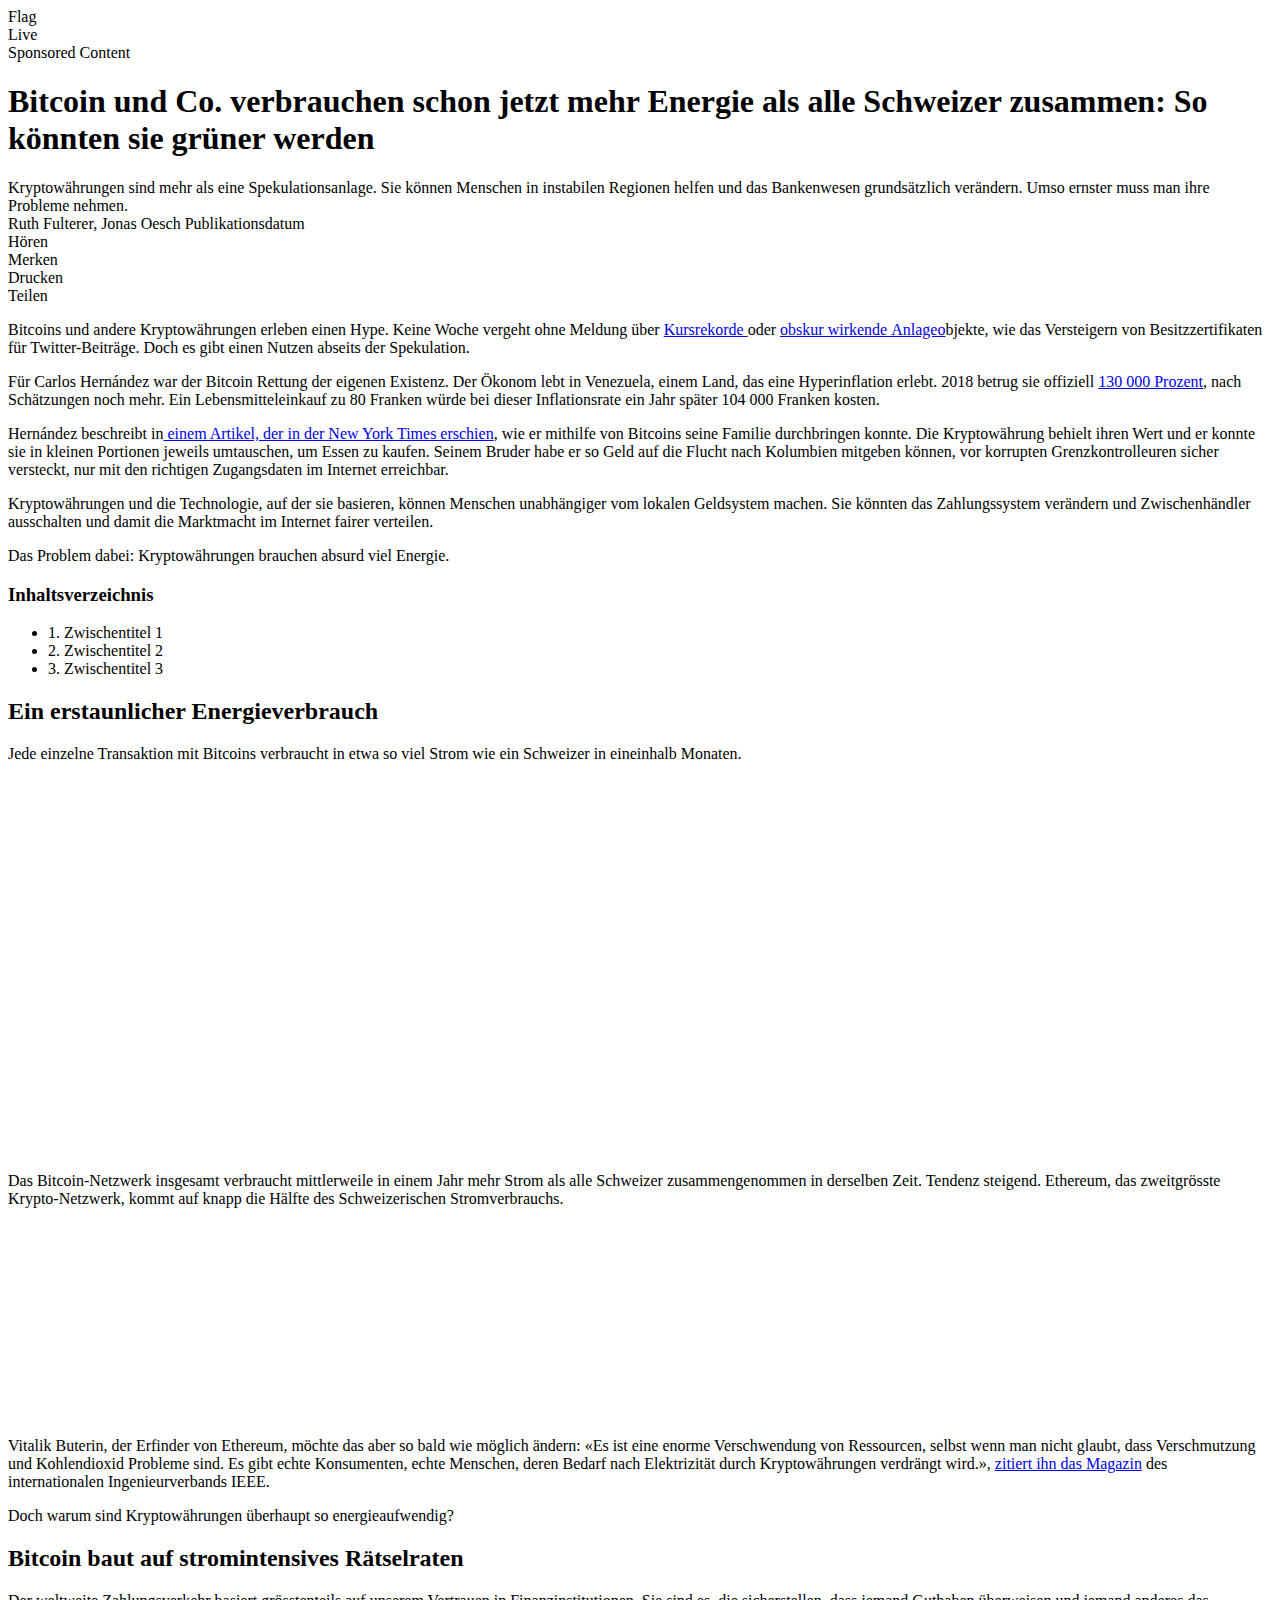
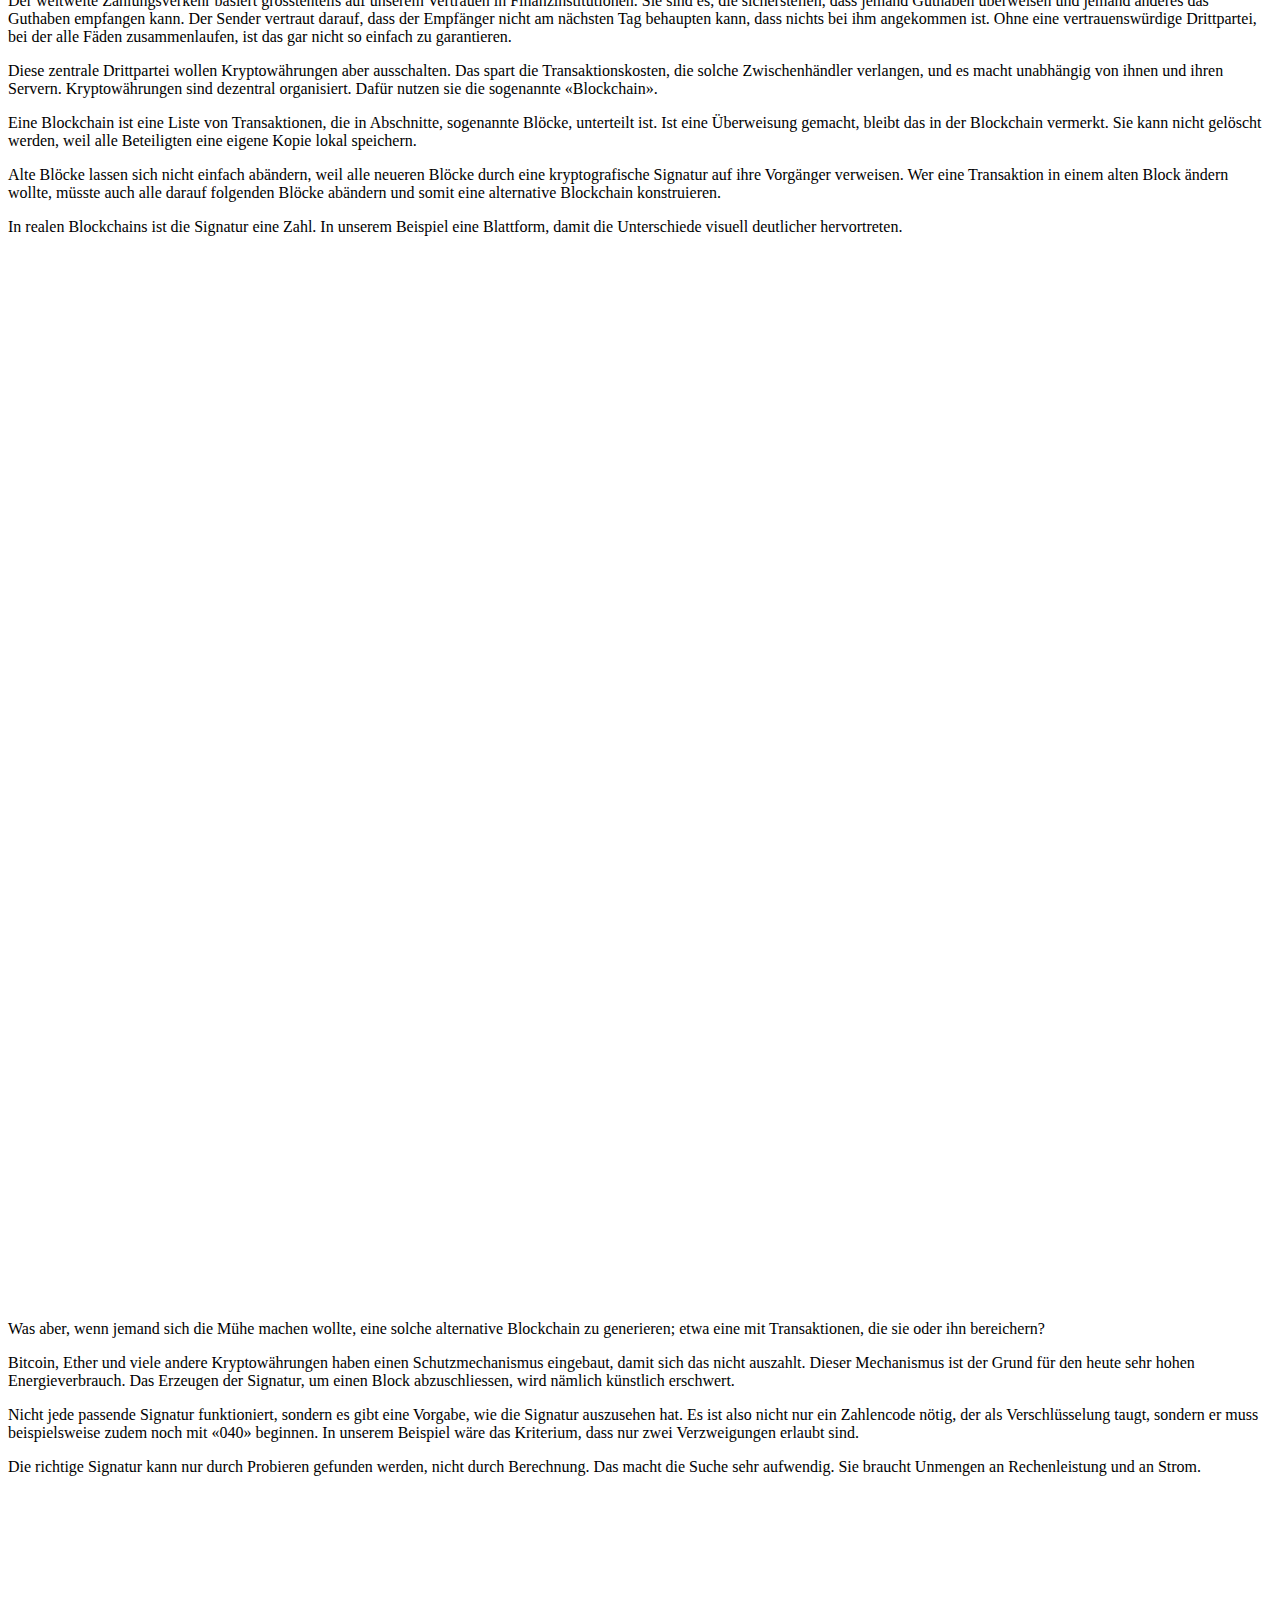
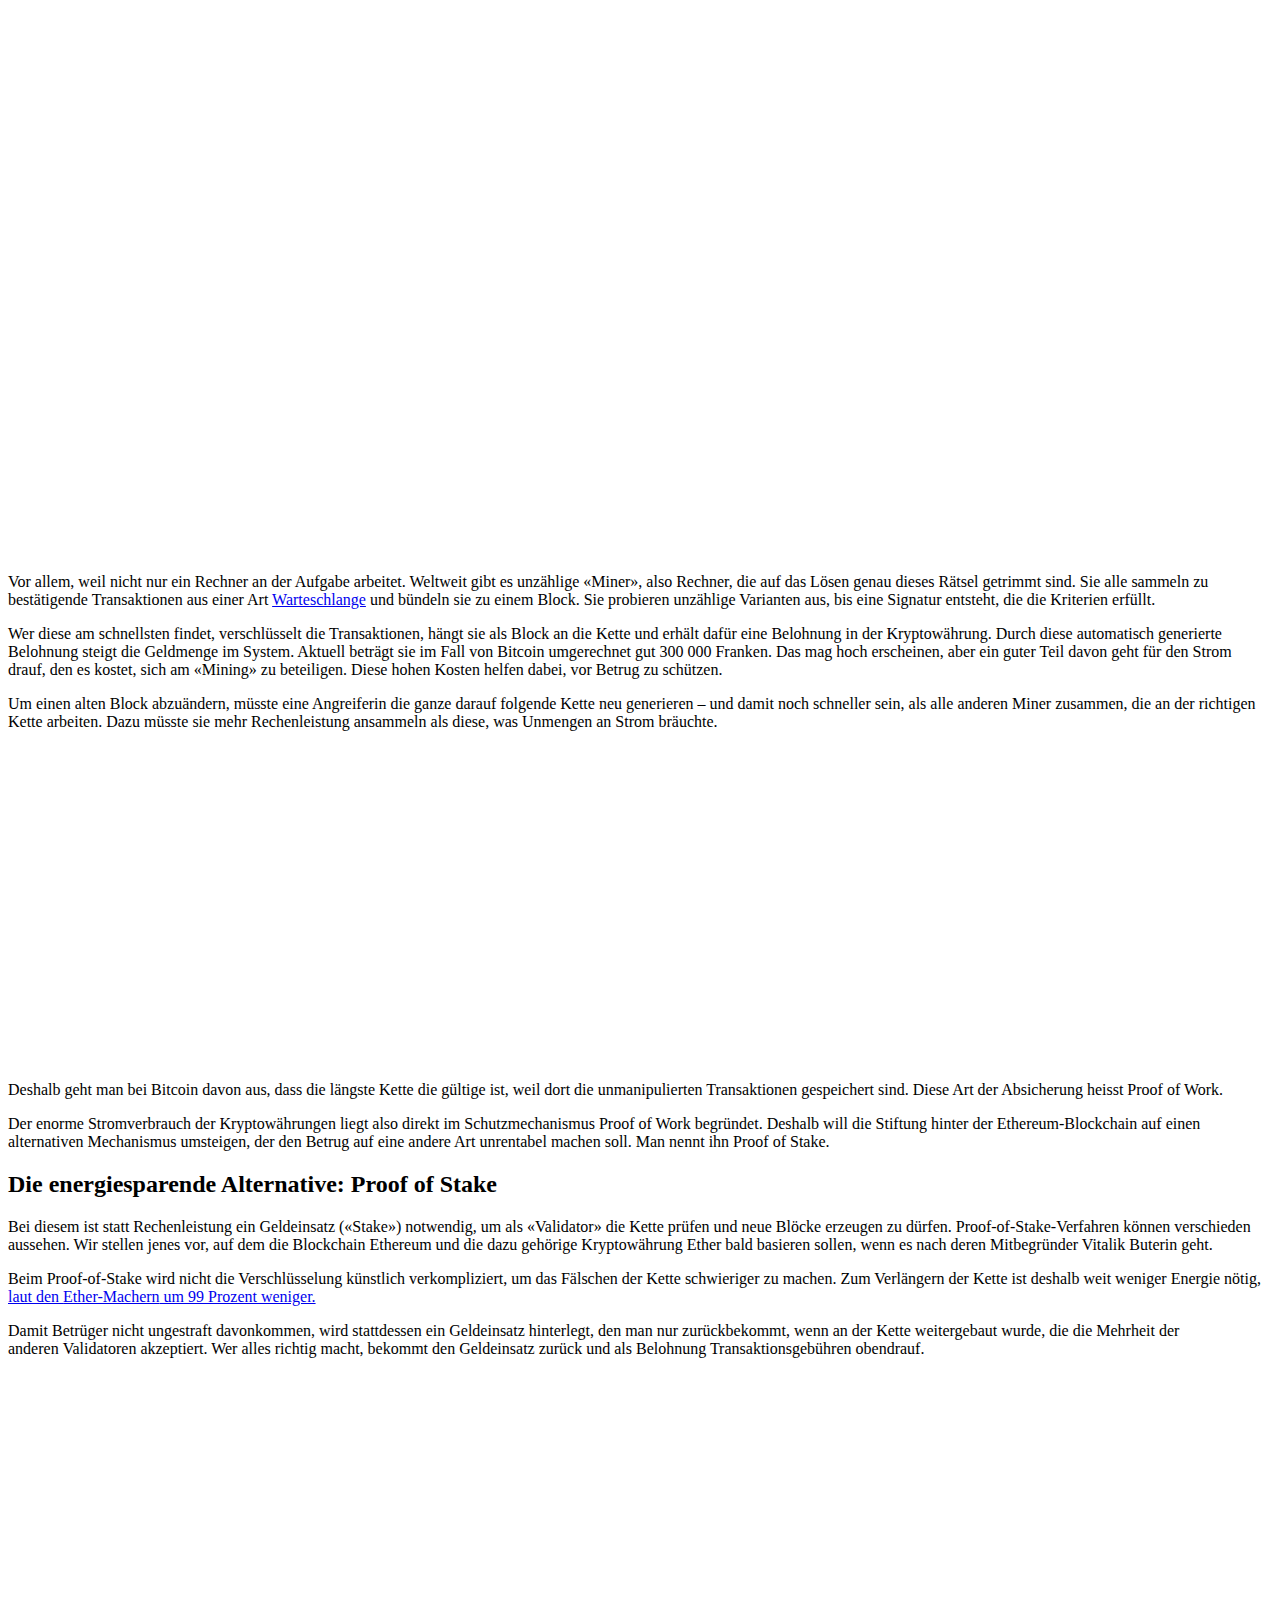
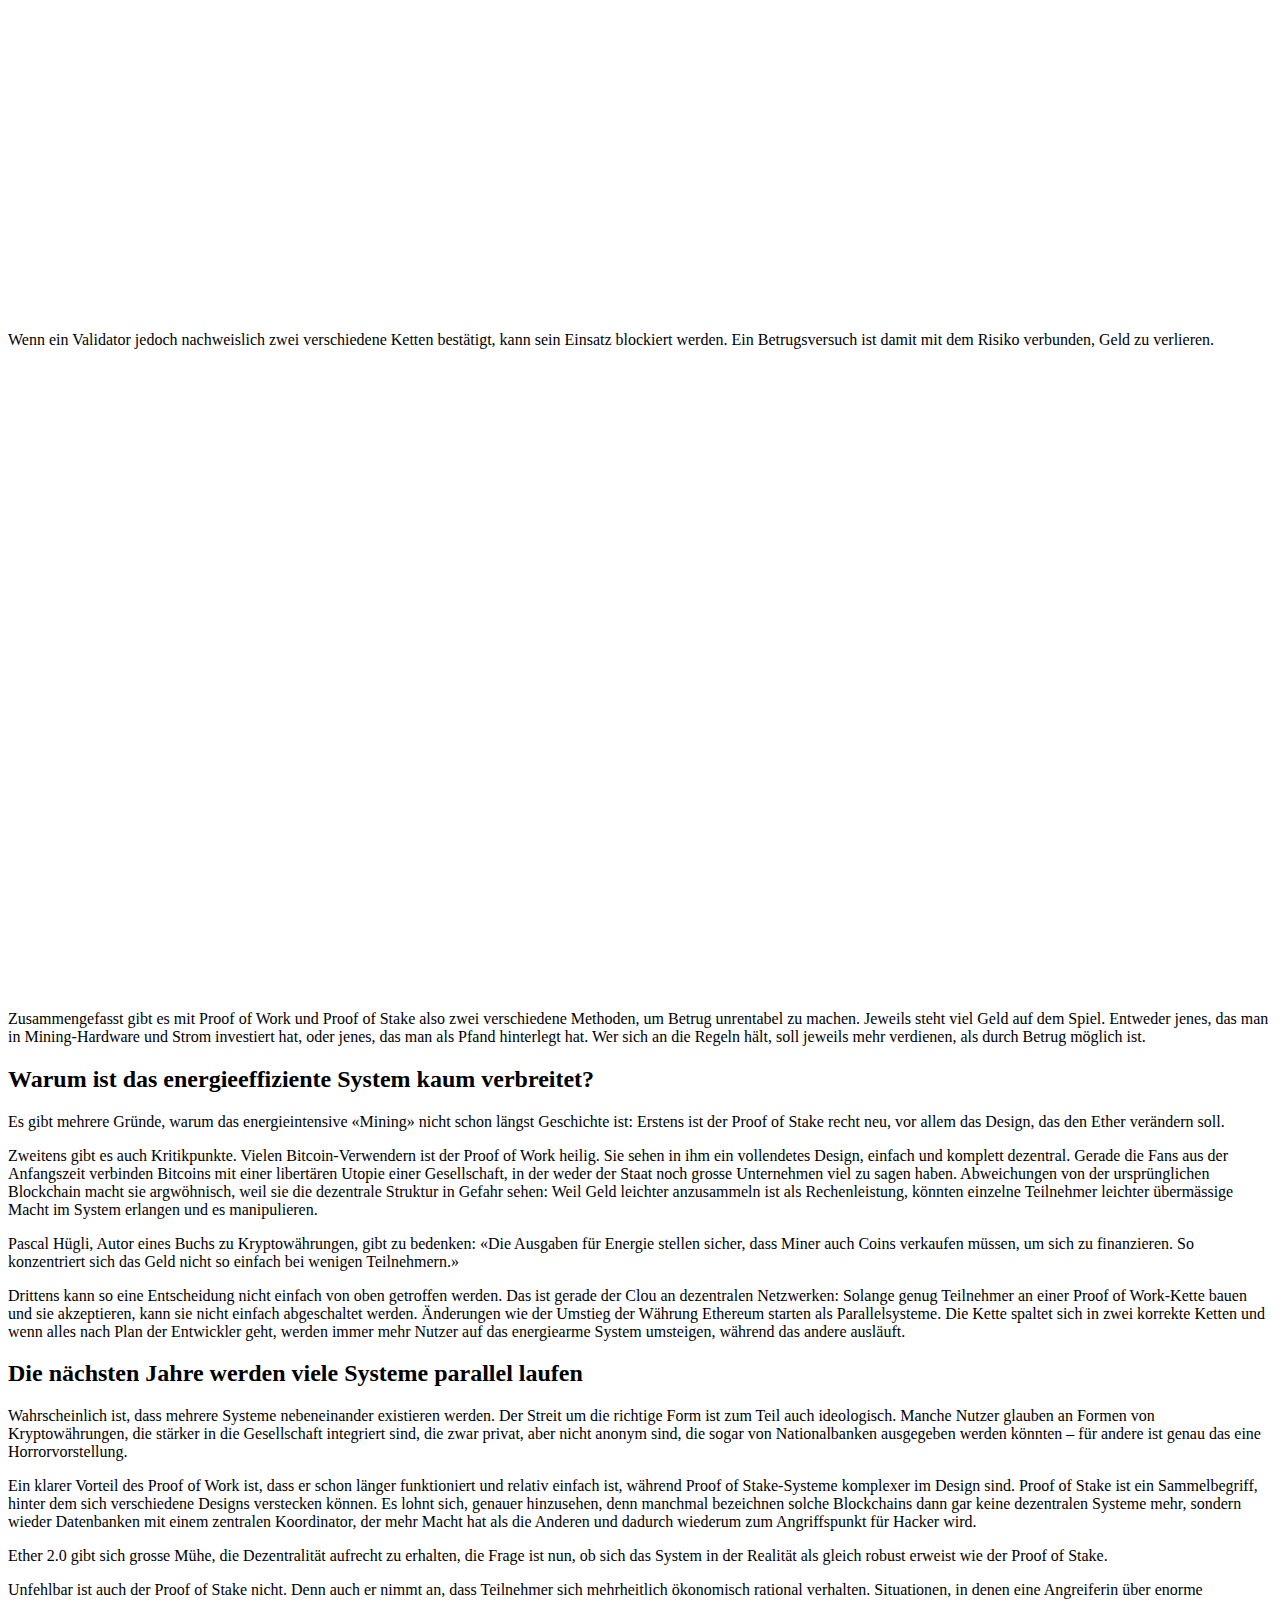
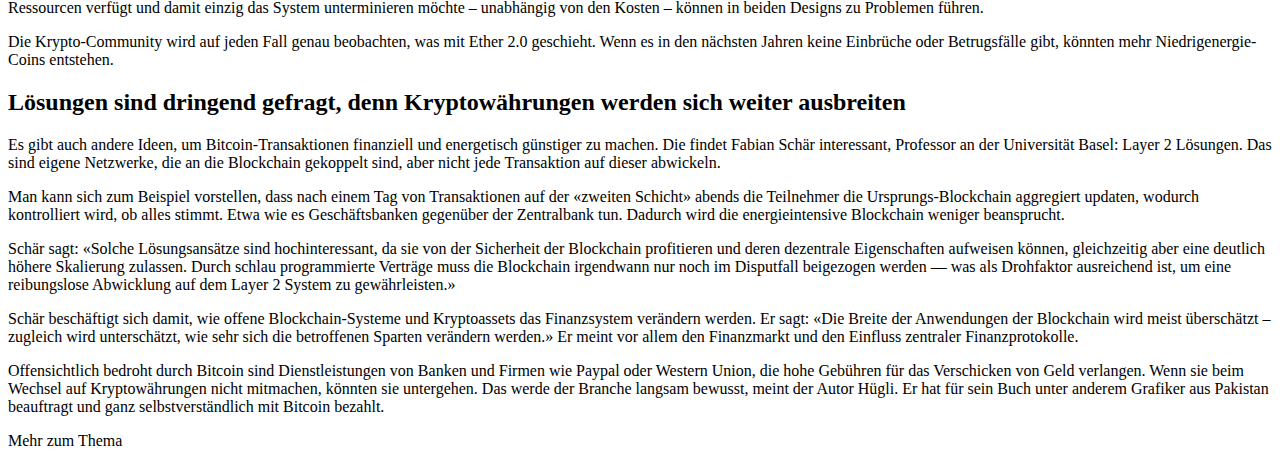
<file: files/saved_resource.html>
<!-- saved from url=(0011)about:blank -->
<html><head><meta http-equiv="Content-Type" content="text/html; charset=UTF-8"><script async="" src="https://design.static-nzz.ch/morpheus/53.18.1/assets/app.js"></script><!--<base target="_blank">--><base href="." target="_blank"><link rel="stylesheet" type="text/css" href="https://design.static-nzz.ch/morpheus/53.18.1/assets/app.css"><link rel="stylesheet" type="text/css" href="https://design.static-nzz.ch/morpheus/53.18.1/assets/editorStyles-53.18.1.css"><link rel="stylesheet" type="text/css" href="https://edit.nzz.ch/assets/iframe-styles.69f584677c81bd2cd4cda50c4b7bf577.css"></head><body><div></div><section class="livingdocs-edit-area container--article layout--longformstandard"><main class="content__main doc-section"><header class="headline doc-component" doc-component="header"><div class="headline__highlight"><div class="headline__inner headline__inner--highlight"><div class="teaser__flag teaser__flag--content teaser__flag--regular">Flag</div><div class="teaser__flag teaser__flag--content teaser__flag--colored">Live</div><div class="teaser__flag teaser__flag--content teaser__flag--sponsored">Sponsored Content <a class="teaser__infotag" href="https://edit.nzz.ch/sponsored-content"></a></div><h1 class="headline__title" itemprop="headline"><div class="title__name doc-editable doc-no-placeholder js-editable" doc-editable="title" doc-placeholder="Titel" data-editable="id-1" spellcheck="false">Bitcoin und Co. verbrauchen schon jetzt mehr Energie als alle Schweizer zusammen: So könnten sie grüner werden<br></div></h1></div></div><div class="headline__inner"><div class="headline__lead doc-editable doc-no-placeholder js-editable" doc-editable="lead" doc-placeholder="Lead" data-editable="id-2" spellcheck="false">Kryptowährungen sind mehr als eine <span class="" data-editable="ui-unwrap" data-highlight="spellcheck" data-word-id="35">Spekulationsanlage</span>. Sie können Menschen in instabilen Regionen helfen und das Bankenwesen grundsätzlich verändern. Umso ernster muss man ihre Probleme nehmen.<br></div><div class="progressbar"><div class="progressbar__line"><div class="progressbar__line--fill"></div></div></div><div class="headline__meta"><div class="metainfo metainfo--content"><span class="metainfo__item metainfo__item--sponsored doc-editable js-editable" doc-editable="text" doc-placeholder="Erstellt im Auftrag von UBS" data-editable="id-3" spellcheck="false"></span> <span class="metainfo__item metainfo__item--author doc-editable doc-no-placeholder js-editable" doc-editable="author" doc-placeholder="Autor" data-editable="id-4" spellcheck="false">Ruth Fulterer, Jonas Oesch</span> <time class="metainfo__item metainfo__item--date" datetime="">Publikationsdatum</time></div><div class="headline__meta-extra"><div class="actionbar"><div class="actionbar__item"><div class="actionbar__button"><div class="fake_icon fake_icon--headphones"></div><span class="actionbar__label">Hören</span></div></div><div class="actionbar__item"><div class="actionbar__button"><div class="fake_icon fake_icon--bookmark"></div><span class="actionbar__label">Merken</span></div></div><div class="actionbar__item actionbar__item--print"><div class="actionbar__button"><div class="fake_icon fake_icon--print"></div><span class="actionbar__label">Drucken</span></div></div><div class="actionbar__item"><div class="actionbar__button"><div class="fake_icon fake_icon--share"></div><span class="actionbar__label">Teilen</span></div></div></div></div></div></div></header><p class="articlecomponent text doc-component doc-editable doc-no-placeholder js-editable" itemprop="articleBody" doc-editable="text" doc-component="p" doc-placeholder="Lorem ipsum dolor sit amet, consectetur adipisicing elit, sed do eiusmod tempor incididunt ut labore et dolore magna aliqua." data-editable="id-5" spellcheck="false">Bitcoins und andere Kryptowährungen erleben einen Hype. Keine Woche vergeht ohne Meldung über <a href="https://www.nzz.ch/finanzen/der-bitcoin-uebersteigt-die-marke-von-50-000-dollar-deutlich-die-wichtigsten-antworten-ld.1336477">Kursrekorde </a>oder <a href="https://nzzas.nzz.ch/wirtschaft/christies-digitales-kunstwerk-fuer-69-millionen-dollar-verkauft-ld.1606515">obskur wirkende&nbsp;Anlageo</a>bjekte, wie das Versteigern von Besitzzertifikaten für Twitter-Beiträge. Doch es gibt einen Nutzen abseits der Spekulation.</p><p class="articlecomponent text doc-component doc-editable doc-no-placeholder js-editable" itemprop="articleBody" doc-editable="text" doc-component="p" doc-placeholder="Lorem ipsum dolor sit amet, consectetur adipisicing elit, sed do eiusmod tempor incididunt ut labore et dolore magna aliqua." data-editable="id-6" spellcheck="false">Für Carlos Hernández war der Bitcoin Rettung der eigenen Existenz. Der Ökonom lebt in Venezuela, einem Land, das eine Hyperinflation erlebt. 2018 betrug sie offiziell&nbsp;<a target="_blank" href="https://www.zeit.de/wirtschaft/2019-05/venezuela-inflation-zentralbank-daten-teurungsrate?utm_referrer=https%3A%2F%2Fwww.google.com%2F">130<span class="ld-whitespace-highlight" data-editable="ui-unwrap" data-highlight="spellcheck" data-word-id="170" title="four-per-em space (\u2005)"> </span>000 Prozent</a>, nach Schätzungen noch mehr. Ein Lebensmitteleinkauf zu&nbsp;80 Franken würde bei dieser Inflationsrate ein Jahr später 104<span class="ld-whitespace-highlight" data-editable="ui-unwrap" data-highlight="spellcheck" data-word-id="301" title="four-per-em space (\u2005)"> </span>000 Franken kosten.</p><p class="articlecomponent text doc-component doc-editable doc-no-placeholder js-editable" itemprop="articleBody" doc-editable="text" doc-component="p" doc-placeholder="Lorem ipsum dolor sit amet, consectetur adipisicing elit, sed do eiusmod tempor incididunt ut labore et dolore magna aliqua." data-editable="id-7" spellcheck="false">Hernández beschreibt in<a target="_blank" href="https://www.nytimes.com/2019/02/23/opinion/sunday/venezuela-bitcoin-inflation-cryptocurrencies.html"> einem Artikel, der in der New York Times erschien</a>, wie er mithilfe von Bitcoins seine Familie durchbringen&nbsp;konnte. Die Kryptowährung behielt ihren Wert und er konnte sie in kleinen Portionen jeweils umtauschen, um Essen zu kaufen. Seinem Bruder habe er so Geld auf die Flucht nach Kolumbien mitgeben können, vor korrupten Grenzkontrolleuren sicher versteckt, nur mit den richtigen Zugangsdaten im Internet erreichbar.<br></p><p class="articlecomponent text doc-component doc-editable doc-no-placeholder js-editable" itemprop="articleBody" doc-editable="text" doc-component="p" doc-placeholder="Lorem ipsum dolor sit amet, consectetur adipisicing elit, sed do eiusmod tempor incididunt ut labore et dolore magna aliqua." data-editable="id-8" spellcheck="false">Kryptowährungen und die Technologie, auf der sie basieren, können Menschen unabhängiger vom lokalen Geldsystem machen. Sie könnten das Zahlungssystem verändern und Zwischenhändler ausschalten und damit die Marktmacht im Internet fairer verteilen.</p><p class="articlecomponent text doc-component doc-editable doc-no-placeholder js-editable" itemprop="articleBody" doc-editable="text" doc-component="p" doc-placeholder="Lorem ipsum dolor sit amet, consectetur adipisicing elit, sed do eiusmod tempor incididunt ut labore et dolore magna aliqua." data-editable="id-9" spellcheck="false">Das Problem dabei: Kryptowährungen brauchen absurd viel Energie.<br></p><div class="content-table articlecomponent doc-component" doc-component="content-table"><h3 class="content-table__title"><span doc-editable="title" class="doc-editable doc-no-placeholder js-editable" doc-placeholder="Inhaltsverzeichnis" data-editable="id-10" spellcheck="false">Inhaltsverzeichnis</span></h3><ul class="content-table__list"><li class="content-table__item"><span class="content-table__link"><span class="content-table__link-index">1.</span> <span class="content-table__link-text">Zwischentitel 1</span></span></li><li class="content-table__item"><span class="content-table__link"><span class="content-table__link-index">2.</span> <span class="content-table__link-text">Zwischentitel 2</span></span></li><li class="content-table__item"><span class="content-table__link"><span class="content-table__link-index">3.</span> <span class="content-table__link-text">Zwischentitel 3</span></span></li></ul></div><h2 class="articlecomponent subtitle doc-component subtitle--numbered" doc-component="subtitle"><span class="subtitle__main doc-editable doc-no-placeholder js-editable" doc-editable="title" doc-placeholder="Zwischentitel" data-editable="id-11" spellcheck="false">Ein erstaunlicher Energieverbrauch</span></h2><p class="articlecomponent text doc-component doc-editable doc-no-placeholder js-editable" itemprop="articleBody" doc-editable="text" doc-component="p" doc-placeholder="Lorem ipsum dolor sit amet, consectetur adipisicing elit, sed do eiusmod tempor incididunt ut labore et dolore magna aliqua." data-editable="id-12" spellcheck="false">Jede einzelne Transaktion mit Bitcoins verbraucht in etwa so viel Strom wie ein Schweizer in eineinhalb Monaten.<br></p><div class="articlecomponent q-embed doc-component widget--fullwidth" doc-component="q-embed"><div doc-include="q-embed" doc-include-resolved=""><iframe src="https://q-server.st.nzz.ch/view/livingdocs-preview/nzz_ch?params=%7B%22id%22%3A%2285d9b6089d1f589138b24ed3301149e2%22%2C%22toolRuntimeConfig%22%3A%7B%22displayOptions%22%3A%7B%22hideAcronym%22%3Atrue%2C%22hideTitle%22%3Atrue%7D%7D%7D&amp;noIframe=true&amp;iframeSrcDocument=true&amp;iframeId=q-ld-preview-iframe-8256573129" id="q-ld-preview-iframe-8256573129" width="100%" height="500px" style="border: 0px; height: 377px;"></iframe></div></div><p class="articlecomponent text doc-component doc-editable doc-no-placeholder js-editable" itemprop="articleBody" doc-editable="text" doc-component="p" doc-placeholder="Lorem ipsum dolor sit amet, consectetur adipisicing elit, sed do eiusmod tempor incididunt ut labore et dolore magna aliqua." data-editable="id-13" spellcheck="false">Das Bitcoin-Netzwerk insgesamt verbraucht mittlerweile in einem Jahr mehr Strom als alle Schweizer zusammengenommen in derselben Zeit. Tendenz steigend.&nbsp;Ethereum, das zweitgrösste Krypto-Netzwerk, kommt auf knapp die Hälfte des Schweizerischen Stromverbrauchs.<br></p><div class="articlecomponent q-embed doc-component" doc-component="q-embed"><div doc-include="q-embed" doc-include-resolved=""><iframe src="https://q-server.st.nzz.ch/view/livingdocs-preview/nzz_ch?params=%7B%22id%22%3A%2211e7e358111789bb040aa81a948f80d9%22%2C%22toolRuntimeConfig%22%3A%7B%22displayOptions%22%3A%7B%22size%22%3A%22basic%22%7D%7D%7D&amp;noIframe=true&amp;iframeSrcDocument=true&amp;iframeId=q-ld-preview-iframe-8722803876" id="q-ld-preview-iframe-8722803876" width="100%" height="500px" style="border: 0px; height: 197px;"></iframe></div></div><p class="articlecomponent text doc-component doc-editable doc-no-placeholder js-editable" itemprop="articleBody" doc-editable="text" doc-component="p" doc-placeholder="Lorem ipsum dolor sit amet, consectetur adipisicing elit, sed do eiusmod tempor incididunt ut labore et dolore magna aliqua." data-editable="id-14" spellcheck="false">Vitalik Buterin, der Erfinder von Ethereum, möchte das aber so bald wie möglich ändern: «Es ist eine enorme Verschwendung von Ressourcen, selbst wenn man nicht glaubt, dass Verschmutzung und Kohlendioxid Probleme sind. Es gibt echte Konsumenten, echte Menschen, deren Bedarf nach Elektrizität durch Kryptowährungen verdrängt wird.», <a target="_blank" href="https://spectrum.ieee.org/computing/networks/ethereum-plans-to-cut-its-absurd-energy-consumption-by-99-percent">zitiert ihn das Magazin</a> des internationalen&nbsp;Ingenieurverbands <span class="" data-editable="ui-unwrap" data-highlight="spellcheck" data-word-id="395">IEEE</span>.</p><p class="articlecomponent text doc-component doc-editable doc-no-placeholder js-editable" itemprop="articleBody" doc-editable="text" doc-component="p" doc-placeholder="Lorem ipsum dolor sit amet, consectetur adipisicing elit, sed do eiusmod tempor incididunt ut labore et dolore magna aliqua." data-editable="id-15" spellcheck="false">Doch warum sind Kryptowährungen überhaupt so energieaufwendig?<br></p><h2 class="articlecomponent subtitle doc-component subtitle--numbered" doc-component="subtitle"><span class="subtitle__main doc-editable doc-no-placeholder js-editable" doc-editable="title" doc-placeholder="Zwischentitel" data-editable="id-16" spellcheck="false">Bitcoin baut auf stromintensives Rätselraten</span></h2><p class="articlecomponent text doc-component doc-editable doc-no-placeholder js-editable" itemprop="articleBody" doc-editable="text" doc-component="p" doc-placeholder="Lorem ipsum dolor sit amet, consectetur adipisicing elit, sed do eiusmod tempor incididunt ut labore et dolore magna aliqua." data-editable="id-17" spellcheck="false">Der weltweite Zahlungsverkehr basiert grösstenteils auf unserem Vertrauen in Finanzinstitutionen. Sie sind es, die sicherstellen, dass jemand Guthaben überweisen und jemand anderes das Guthaben empfangen kann. Der Sender vertraut darauf, dass der Empfänger nicht am nächsten Tag behaupten kann, dass nichts bei ihm angekommen ist. Ohne eine vertrauenswürdige Drittpartei, bei der alle Fäden zusammenlaufen, ist das gar nicht so einfach zu garantieren. </p><p class="articlecomponent text doc-component doc-editable doc-no-placeholder js-editable" itemprop="articleBody" doc-editable="text" doc-component="p" doc-placeholder="Lorem ipsum dolor sit amet, consectetur adipisicing elit, sed do eiusmod tempor incididunt ut labore et dolore magna aliqua." data-editable="id-18" spellcheck="false">Diese zentrale Drittpartei wollen Kryptowährungen aber ausschalten. Das spart die <span class="" data-word-id="SeUguc2VBhMm" data-editable="ui-unwrap" data-highlight="comment">Transaktionskosten</span>, die solche Zwischenhändler verlangen, und es macht unabhängig von ihnen und ihren Servern. Kryptowährungen sind dezentral organisiert. Dafür nutzen sie die sogenannte «Blockchain».<br></p><p class="articlecomponent text doc-component doc-editable doc-no-placeholder js-editable" itemprop="articleBody" doc-editable="text" doc-component="p" doc-placeholder="Lorem ipsum dolor sit amet, consectetur adipisicing elit, sed do eiusmod tempor incididunt ut labore et dolore magna aliqua." data-editable="id-19" spellcheck="false">Eine Blockchain ist eine Liste von Transaktionen, die in Abschnitte, sogenannte Blöcke, unterteilt ist. Ist eine Überweisung gemacht, bleibt das in der Blockchain vermerkt. Sie kann nicht gelöscht werden, weil alle Beteiligten eine eigene Kopie lokal speichern.</p><p class="articlecomponent text doc-component doc-editable doc-no-placeholder js-editable" itemprop="articleBody" doc-editable="text" doc-component="p" doc-placeholder="Lorem ipsum dolor sit amet, consectetur adipisicing elit, sed do eiusmod tempor incididunt ut labore et dolore magna aliqua." data-editable="id-20" spellcheck="false">Alte Blöcke lassen sich nicht einfach abändern, weil alle neueren Blöcke durch eine kryptografische Signatur auf ihre Vorgänger verweisen. Wer eine Transaktion in einem alten Block ändern wollte, müsste auch alle darauf folgenden Blöcke abändern und somit eine alternative Blockchain konstruieren. </p><p class="articlecomponent text doc-component doc-editable doc-no-placeholder js-editable" itemprop="articleBody" doc-editable="text" doc-component="p" doc-placeholder="Lorem ipsum dolor sit amet, consectetur adipisicing elit, sed do eiusmod tempor incididunt ut labore et dolore magna aliqua." data-editable="id-21" spellcheck="false">In realen Blockchains ist die Signatur eine Zahl. In unserem Beispiel eine Blattform, damit die Unterschiede visuell deutlicher hervortreten.<br></p><div class="articlecomponent q-embed doc-component" doc-component="q-embed"><div doc-include="q-embed" doc-include-resolved=""><iframe src="https://q-server.st.nzz.ch/view/livingdocs-preview/nzz_ch?params=%7B%22id%22%3A%2285d9b6089d1f589138b24ed33034006d%22%2C%22toolRuntimeConfig%22%3A%7B%22displayOptions%22%3A%7B%22hideTitle%22%3Atrue%2C%22hideAcronym%22%3Atrue%7D%7D%7D&amp;noIframe=true&amp;iframeSrcDocument=true&amp;iframeId=q-ld-preview-iframe-1000566757" id="q-ld-preview-iframe-1000566757" width="100%" height="500px" style="border: 0px; height: 1052px;"></iframe></div></div><p class="articlecomponent text doc-component doc-editable doc-no-placeholder js-editable" itemprop="articleBody" doc-editable="text" doc-component="p" doc-placeholder="Lorem ipsum dolor sit amet, consectetur adipisicing elit, sed do eiusmod tempor incididunt ut labore et dolore magna aliqua." data-editable="id-22" spellcheck="false">Was aber, wenn jemand sich die Mühe machen wollte, eine solche alternative Blockchain zu generieren; etwa eine mit Transaktionen, die sie oder ihn bereichern?<br></p><p class="articlecomponent text doc-component doc-editable doc-no-placeholder js-editable" itemprop="articleBody" doc-editable="text" doc-component="p" doc-placeholder="Lorem ipsum dolor sit amet, consectetur adipisicing elit, sed do eiusmod tempor incididunt ut labore et dolore magna aliqua." data-editable="id-23" spellcheck="false">Bitcoin, <span class="" data-editable="ui-unwrap" data-highlight="spellcheck" data-word-id="9">Ether</span> und viele andere Kryptowährungen haben einen Schutzmechanismus eingebaut, damit sich das nicht auszahlt. Dieser Mechanismus ist der Grund für den heute sehr hohen Energieverbrauch. Das Erzeugen der Signatur, um einen Block abzuschliessen, wird nämlich&nbsp;künstlich erschwert. </p><p class="articlecomponent text doc-component doc-editable doc-no-placeholder js-editable" itemprop="articleBody" doc-editable="text" doc-component="p" doc-placeholder="Lorem ipsum dolor sit amet, consectetur adipisicing elit, sed do eiusmod tempor incididunt ut labore et dolore magna aliqua." data-editable="id-24" spellcheck="false">Nicht jede passende Signatur funktioniert, sondern es gibt eine Vorgabe, wie die Signatur auszusehen hat. Es ist also nicht nur ein Zahlencode nötig, der als Verschlüsselung taugt, sondern er muss beispielsweise zudem noch mit «040» beginnen. In unserem Beispiel wäre das Kriterium, dass nur zwei Verzweigungen erlaubt sind.</p><p class="articlecomponent text doc-component doc-editable doc-no-placeholder js-editable doc-co" itemprop="articleBody" doc-editable="text" doc-component="p" doc-placeholder="Lorem ipsum dolor sit amet, consectetur adipisicing elit, sed do eiusmod tempor incididunt ut labore et dolore magna aliqua." data-editable="id-25" spellcheck="false">Die richtige Signatur kann nur durch Probieren gefunden werden, nicht durch Berechnung. Das macht die Suche sehr aufwendig. Sie braucht Unmengen an Rechenleistung und an <span class="" data-word-id="fV6I8G5cJzSD" data-editable="ui-unwrap" data-highlight="comment">Strom</span>.&nbsp;<br></p><div class="articlecomponent q-embed doc-component" doc-component="q-embed"><div doc-include="q-embed" doc-include-resolved=""><iframe src="https://q-server.st.nzz.ch/view/livingdocs-preview/nzz_ch?params=%7B%22id%22%3A%22e4f1888ce444ff5dbfd672e2ee8af133%22%2C%22toolRuntimeConfig%22%3A%7B%22displayOptions%22%3A%7B%22hideTitle%22%3Atrue%2C%22hideAcronym%22%3Atrue%7D%7D%7D&amp;noIframe=true&amp;iframeSrcDocument=true&amp;iframeId=q-ld-preview-iframe-6999302961" id="q-ld-preview-iframe-6999302961" width="100%" height="500px" style="border: 0px; height: 665px;"></iframe></div></div><p class="articlecomponent text doc-component doc-editable doc-no-placeholder js-editable" itemprop="articleBody" doc-editable="text" doc-component="p" doc-placeholder="Lorem ipsum dolor sit amet, consectetur adipisicing elit, sed do eiusmod tempor incididunt ut labore et dolore magna aliqua." data-editable="id-26" spellcheck="false">Vor allem, weil nicht nur ein Rechner an der Aufgabe arbeitet. Weltweit gibt es unzählige «Miner», also Rechner, die auf das Lösen genau dieses Rätsel getrimmt sind. Sie alle sammeln zu bestätigende Transaktionen aus einer Art <a target="_blank" href="https://www.blockchain.com/charts/mempool-size">Warteschlange</a>&nbsp;und bündeln sie zu einem Block. Sie probieren unzählige Varianten aus, bis eine Signatur entsteht, die die Kriterien erfüllt.&nbsp;</p><p class="articlecomponent text doc-component doc-editable doc-no-placeholder js-editable" itemprop="articleBody" doc-editable="text" doc-component="p" doc-placeholder="Lorem ipsum dolor sit amet, consectetur adipisicing elit, sed do eiusmod tempor incididunt ut labore et dolore magna aliqua." data-editable="id-27" spellcheck="false">Wer diese am schnellsten findet,&nbsp;verschlüsselt die Transaktionen, hängt sie als Block an die Kette und erhält dafür eine Belohnung in der Kryptowährung.&nbsp;Durch diese automatisch generierte Belohnung steigt die Geldmenge im System. Aktuell beträgt sie im Fall von Bitcoin umgerechnet gut 300<span class="ld-whitespace-highlight" data-editable="ui-unwrap" data-highlight="spellcheck" data-word-id="289" title="four-per-em space (\u2005)"> </span>000 Franken. Das mag hoch erscheinen, aber ein guter Teil davon geht für den Strom drauf, den es kostet, sich am «Mining» zu beteiligen. Diese hohen Kosten helfen dabei, vor Betrug zu schützen.</p><p class="articlecomponent text doc-component doc-editable doc-no-placeholder js-editable" itemprop="articleBody" doc-editable="text" doc-component="p" doc-placeholder="Lorem ipsum dolor sit amet, consectetur adipisicing elit, sed do eiusmod tempor incididunt ut labore et dolore magna aliqua." data-editable="id-28" spellcheck="false">Um einen alten Block abzuändern, müsste eine Angreiferin die ganze darauf folgende Kette neu generieren – und damit noch schneller sein, als alle anderen Miner zusammen, die an der richtigen Kette arbeiten. Dazu müsste sie mehr Rechenleistung ansammeln als diese, was Unmengen an Strom <span class="" data-editable="ui-unwrap" data-highlight="spellcheck" data-word-id="286">bräuchte</span>.</p><div class="articlecomponent q-embed doc-component" doc-component="q-embed"><div doc-include="q-embed" doc-include-resolved=""><iframe src="https://q-server.st.nzz.ch/view/livingdocs-preview/nzz_ch?params=%7B%22id%22%3A%2227ebf7f5faafb30ec0bf8d47a2b953dc%22%2C%22toolRuntimeConfig%22%3A%7B%22displayOptions%22%3A%7B%22hideTitle%22%3Atrue%2C%22hideAcronym%22%3Atrue%7D%7D%7D&amp;noIframe=true&amp;iframeSrcDocument=true&amp;iframeId=q-ld-preview-iframe-6345709667" id="q-ld-preview-iframe-6345709667" width="100%" height="500px" style="border: 0px; height: 318px;"></iframe></div></div><p class="articlecomponent text doc-component doc-editable doc-no-placeholder js-editable" itemprop="articleBody" doc-editable="text" doc-component="p" doc-placeholder="Lorem ipsum dolor sit amet, consectetur adipisicing elit, sed do eiusmod tempor incididunt ut labore et dolore magna aliqua." data-editable="id-29" spellcheck="false">Deshalb geht man bei Bitcoin davon aus, dass die längste Kette die gültige ist, <span class="" data-word-id="vciCni-A1m5O" data-editable="ui-unwrap" data-highlight="comment">weil </span>dort die unmanipulierten Transaktionen gespeichert sind.&nbsp;Diese Art der Absicherung heisst Proof of Work.<br></p><p class="articlecomponent text doc-component doc-editable doc-no-placeholder js-editable" itemprop="articleBody" doc-editable="text" doc-component="p" doc-placeholder="Lorem ipsum dolor sit amet, consectetur adipisicing elit, sed do eiusmod tempor incididunt ut labore et dolore magna aliqua." data-editable="id-30" spellcheck="false">Der enorme Stromverbrauch der Kryptowährungen liegt also direkt im Schutzmechanismus Proof of Work begründet. Deshalb will die Stiftung hinter der Ethereum-Blockchain auf einen alternativen Mechanismus umsteigen, der den Betrug auf eine andere Art unrentabel&nbsp;machen soll. Man nennt ihn Proof of Stake.<br></p><h2 class="articlecomponent subtitle doc-component subtitle--numbered" doc-component="subtitle"><span class="subtitle__main doc-editable doc-no-placeholder js-editable" doc-editable="title" doc-placeholder="Zwischentitel" data-editable="id-31" spellcheck="false">Die energiesparende Alternative: Proof of Stake</span></h2><p class="articlecomponent text doc-component doc-editable doc-no-placeholder js-editable" itemprop="articleBody" doc-editable="text" doc-component="p" doc-placeholder="Lorem ipsum dolor sit amet, consectetur adipisicing elit, sed do eiusmod tempor incididunt ut labore et dolore magna aliqua." data-editable="id-32" spellcheck="false">Bei diesem ist statt Rechenleistung ein Geldeinsatz («Stake») notwendig, um als «<span class="" data-editable="ui-unwrap" data-highlight="spellcheck" data-word-id="81">Validator</span>» die Kette prüfen und neue Blöcke erzeugen zu dürfen. Proof-of-Stake-Verfahren können verschieden aussehen. Wir stellen jenes vor, auf dem die Blockchain Ethereum und die dazu gehörige Kryptowährung <span class="" data-editable="ui-unwrap" data-highlight="spellcheck" data-word-id="290">Ether</span>&nbsp;bald basieren sollen, wenn es nach deren Mitbegründer Vitalik Buterin geht.</p><p class="articlecomponent text doc-component doc-editable doc-no-placeholder js-editable" itemprop="articleBody" doc-editable="text" doc-component="p" doc-placeholder="Lorem ipsum dolor sit amet, consectetur adipisicing elit, sed do eiusmod tempor incididunt ut labore et dolore magna aliqua." data-editable="id-33" spellcheck="false">Beim Proof-<span class="" data-editable="ui-unwrap" data-highlight="spellcheck" data-word-id="11">of-Stake</span> wird nicht die Verschlüsselung künstlich verkompliziert, um das Fälschen der Kette schwieriger zu machen. Zum Verlängern der Kette ist deshalb weit weniger Energie nötig, <a target="_blank" href="https://spectrum.ieee.org/computing/networks/ethereum-plans-to-cut-its-absurd-energy-consumption-by-99-percent">laut den <span class="" data-editable="ui-unwrap" data-highlight="spellcheck" data-word-id="200">Ether-Machern</span> um 99 Prozent weniger.</a><br></p><p class="articlecomponent text doc-component doc-editable doc-no-placeholder js-editable" itemprop="articleBody" doc-editable="text" doc-component="p" doc-placeholder="Lorem ipsum dolor sit amet, consectetur adipisicing elit, sed do eiusmod tempor incididunt ut labore et dolore magna aliqua." data-editable="id-34" spellcheck="false">Damit Betrüger nicht ungestraft davonkommen, wird stattdessen ein Geldeinsatz hinterlegt, den man nur zurückbekommt, wenn an der Kette weitergebaut wurde, die die Mehrheit der anderen&nbsp;<span class="" data-editable="ui-unwrap" data-highlight="spellcheck" data-word-id="184">Validatoren</span> <span class="" data-word-id="K20pki0x0Pbj" data-editable="ui-unwrap" data-highlight="comment">akzeptiert</span>. Wer alles richtig macht, bekommt den Geldeinsatz zurück und als Belohnung Transaktionsgebühren obendrauf.</p><div class="articlecomponent q-embed doc-component" doc-component="q-embed"><div doc-include="q-embed" doc-include-resolved=""><iframe src="https://q-server.st.nzz.ch/view/livingdocs-preview/nzz_ch?params=%7B%22id%22%3A%223b93a889b463da2e81c738e895ae5fa4%22%2C%22toolRuntimeConfig%22%3A%7B%22displayOptions%22%3A%7B%22hideTitle%22%3Atrue%2C%22hideAcronym%22%3Atrue%7D%7D%7D&amp;noIframe=true&amp;iframeSrcDocument=true&amp;iframeId=q-ld-preview-iframe-228774391" id="q-ld-preview-iframe-228774391" width="100%" height="500px" style="border: 0px; height: 541px;"></iframe></div></div><p class="articlecomponent text doc-component doc-editable doc-no-placeholder js-editable" itemprop="articleBody" doc-editable="text" doc-component="p" doc-placeholder="Lorem ipsum dolor sit amet, consectetur adipisicing elit, sed do eiusmod tempor incididunt ut labore et dolore magna aliqua." data-editable="id-35" spellcheck="false">Wenn ein <span class="" data-editable="ui-unwrap" data-highlight="spellcheck" data-word-id="9">Validator</span> jedoch nachweislich zwei verschiedene Ketten bestätigt, kann sein Einsatz blockiert werden. Ein Betrugsversuch ist damit mit dem Risiko verbunden, Geld zu verlieren.</p><div class="articlecomponent q-embed doc-component" doc-component="q-embed"><div doc-include="q-embed" doc-include-resolved=""><iframe src="https://q-server.st.nzz.ch/view/livingdocs-preview/nzz_ch?params=%7B%22id%22%3A%22778652d70fa54c61c51c39c54de9e337%22%2C%22toolRuntimeConfig%22%3A%7B%22displayOptions%22%3A%7B%22hideTitle%22%3Atrue%2C%22hideAcronym%22%3Atrue%7D%7D%7D&amp;noIframe=true&amp;iframeSrcDocument=true&amp;iframeId=q-ld-preview-iframe-3450069934" id="q-ld-preview-iframe-3450069934" width="100%" height="500px" style="border: 0px; height: 629px;"></iframe></div></div><p class="articlecomponent text doc-component doc-editable doc-no-placeholder js-editable" itemprop="articleBody" doc-editable="text" doc-component="p" doc-placeholder="Lorem ipsum dolor sit amet, consectetur adipisicing elit, sed do eiusmod tempor incididunt ut labore et dolore magna aliqua." data-editable="id-36" spellcheck="false">Zusammengefasst gibt es mit Proof of Work und Proof&nbsp;of Stake also zwei verschiedene Methoden, um Betrug unrentabel zu machen. Jeweils steht viel Geld auf dem Spiel. Entweder jenes, das man in Mining-Hardware und Strom investiert hat, oder jenes, das man als Pfand hinterlegt hat. Wer sich an die Regeln hält, soll jeweils mehr verdienen, als durch Betrug möglich ist.<br></p><h2 class="articlecomponent subtitle doc-component subtitle--numbered" doc-component="subtitle"><span class="subtitle__main doc-editable doc-no-placeholder js-editable" doc-editable="title" doc-placeholder="Zwischentitel" data-editable="id-37" spellcheck="false">Warum ist das energieeffiziente System kaum verbreitet?</span></h2><p class="articlecomponent text doc-component doc-editable doc-no-placeholder js-editable" itemprop="articleBody" doc-editable="text" doc-component="p" doc-placeholder="Lorem ipsum dolor sit amet, consectetur adipisicing elit, sed do eiusmod tempor incididunt ut labore et dolore magna aliqua." data-editable="id-38" spellcheck="false">Es gibt mehrere Gründe, warum das energieintensive «Mining» nicht schon längst Geschichte ist: Erstens ist der Proof&nbsp;of Stake recht neu, vor allem das Design, das den <span class="" data-editable="ui-unwrap" data-highlight="spellcheck" data-word-id="167">Ether</span> verändern soll.&nbsp;</p><p class="articlecomponent text doc-component doc-editable doc-no-placeholder js-editable" itemprop="articleBody" doc-editable="text" doc-component="p" doc-placeholder="Lorem ipsum dolor sit amet, consectetur adipisicing elit, sed do eiusmod tempor incididunt ut labore et dolore magna aliqua." data-editable="id-39" spellcheck="false">Zweitens gibt es auch Kritikpunkte. Vielen Bitcoin-<span class="" data-editable="ui-unwrap" data-highlight="spellcheck" data-word-id="51">Verwendern</span>&nbsp;ist der Proof of Work heilig. Sie sehen in ihm ein vollendetes Design, einfach und komplett dezentral. Gerade die Fans aus der Anfangszeit verbinden Bitcoins mit einer libertären Utopie einer Gesellschaft, in der weder der Staat noch grosse Unternehmen viel zu sagen haben. Abweichungen von der ursprünglichen Blockchain macht sie argwöhnisch, weil sie die dezentrale Struktur in Gefahr sehen: Weil Geld leichter anzusammeln ist als Rechenleistung, könnten einzelne Teilnehmer leichter übermässige Macht im System erlangen und es manipulieren.<br></p><p class="articlecomponent text doc-component doc-editable doc-no-placeholder js-editable" itemprop="articleBody" doc-editable="text" doc-component="p" doc-placeholder="Lorem ipsum dolor sit amet, consectetur adipisicing elit, sed do eiusmod tempor incididunt ut labore et dolore magna aliqua." data-editable="id-40" spellcheck="false">Pascal Hügli, Autor eines Buchs zu Kryptowährungen, gibt zu bedenken: «Die Ausgaben für Energie stellen sicher, dass Miner auch Coins verkaufen müssen, um sich zu finanzieren. So konzentriert sich das Geld nicht so einfach bei wenigen Teilnehmern.»<br></p><p class="articlecomponent text doc-component doc-editable doc-no-placeholder js-editable" itemprop="articleBody" doc-editable="text" doc-component="p" doc-placeholder="Lorem ipsum dolor sit amet, consectetur adipisicing elit, sed do eiusmod tempor incididunt ut labore et dolore magna aliqua." data-editable="id-41" spellcheck="false">Drittens kann so eine Entscheidung nicht einfach von oben getroffen werden. Das ist gerade der Clou an dezentralen Netzwerken: Solange genug Teilnehmer an einer Proof of Work-Kette bauen und sie akzeptieren, kann sie nicht einfach abgeschaltet&nbsp;werden. Änderungen wie der Umstieg der Währung Ethereum starten als Parallelsysteme. Die Kette spaltet sich in zwei korrekte Ketten und wenn alles nach Plan der Entwickler geht, werden immer mehr Nutzer auf das energiearme System umsteigen, während das andere ausläuft.</p><h2 class="articlecomponent subtitle doc-component subtitle--numbered" doc-component="subtitle"><span class="subtitle__main doc-editable doc-no-placeholder js-editable" doc-editable="title" doc-placeholder="Zwischentitel" data-editable="id-42" spellcheck="false">Die nächsten Jahre werden viele Systeme parallel laufen</span></h2><p class="articlecomponent text doc-component doc-editable doc-no-placeholder js-editable" itemprop="articleBody" doc-editable="text" doc-component="p" doc-placeholder="Lorem ipsum dolor sit amet, consectetur adipisicing elit, sed do eiusmod tempor incididunt ut labore et dolore magna aliqua." data-editable="id-43" spellcheck="false">Wahrscheinlich ist, dass mehrere Systeme nebeneinander existieren werden. Der Streit um die richtige Form ist zum Teil auch ideologisch. Manche Nutzer glauben an Formen von Kryptowährungen, die stärker in die Gesellschaft integriert sind, die zwar privat, aber nicht anonym sind, die sogar von Nationalbanken ausgegeben werden könnten – für andere ist genau das eine Horrorvorstellung.<br></p><p class="articlecomponent text doc-component doc-editable doc-no-placeholder js-editable" itemprop="articleBody" doc-editable="text" doc-component="p" doc-placeholder="Lorem ipsum dolor sit amet, consectetur adipisicing elit, sed do eiusmod tempor incididunt ut labore et dolore magna aliqua." data-editable="id-44" spellcheck="false">Ein klarer Vorteil des Proof of Work ist, dass er schon länger funktioniert und relativ einfach ist, während Proof of Stake-Systeme komplexer im Design sind. Proof of Stake ist ein Sammelbegriff, hinter dem sich verschiedene Designs verstecken können. Es lohnt sich, genauer hinzusehen, denn manchmal bezeichnen solche Blockchains dann gar keine dezentralen Systeme mehr, sondern wieder Datenbanken mit einem zentralen Koordinator, der mehr Macht hat als die Anderen und dadurch wiederum zum Angriffspunkt für Hacker wird.&nbsp;</p><p class="articlecomponent text doc-component doc-editable doc-no-placeholder js-editable" itemprop="articleBody" doc-editable="text" doc-component="p" doc-placeholder="Lorem ipsum dolor sit amet, consectetur adipisicing elit, sed do eiusmod tempor incididunt ut labore et dolore magna aliqua." data-editable="id-45" spellcheck="false"><span class="" data-editable="ui-unwrap" data-highlight="spellcheck" data-word-id="0">Ether</span> 2.0 gibt sich grosse Mühe, die Dezentralität <span class="" data-editable="ui-unwrap" data-highlight="spellcheck" data-word-id="51">aufrecht zu erhalten</span>, die Frage ist nun, ob sich das System in der Realität als gleich robust erweist wie der Proof of Stake.</p><p class="articlecomponent text doc-component doc-editable doc-no-placeholder js-editable" itemprop="articleBody" doc-editable="text" doc-component="p" doc-placeholder="Lorem ipsum dolor sit amet, consectetur adipisicing elit, sed do eiusmod tempor incididunt ut labore et dolore magna aliqua." data-editable="id-46" spellcheck="false">Unfehlbar ist auch der Proof of Stake nicht. Denn auch er nimmt an, dass Teilnehmer sich mehrheitlich ökonomisch rational verhalten. Situationen, in denen eine Angreiferin über enorme Ressourcen verfügt und damit einzig das System unterminieren möchte – unabhängig von den Kosten – können in beiden Designs zu Problemen führen.<br></p><p class="articlecomponent text doc-component doc-editable doc-no-placeholder js-editable" itemprop="articleBody" doc-editable="text" doc-component="p" doc-placeholder="Lorem ipsum dolor sit amet, consectetur adipisicing elit, sed do eiusmod tempor incididunt ut labore et dolore magna aliqua." data-editable="id-47" spellcheck="false">Die Krypto-Community wird auf jeden Fall genau beobachten, was mit <span class="" data-editable="ui-unwrap" data-highlight="spellcheck" data-word-id="67">Ether</span> 2.0 geschieht. Wenn es in den nächsten Jahren keine Einbrüche oder Betrugsfälle gibt, könnten mehr Niedrigenergie-Coins entstehen.</p><h2 class="articlecomponent subtitle doc-component subtitle--numbered" doc-component="subtitle"><span class="subtitle__main doc-editable doc-no-placeholder js-editable" doc-editable="title" doc-placeholder="Zwischentitel" data-editable="id-48" spellcheck="false">Lösungen sind dringend gefragt, denn Kryptowährungen werden sich weiter ausbreiten</span></h2><p class="articlecomponent text doc-component doc-editable doc-no-placeholder js-editable" itemprop="articleBody" doc-editable="text" doc-component="p" doc-placeholder="Lorem ipsum dolor sit amet, consectetur adipisicing elit, sed do eiusmod tempor incididunt ut labore et dolore magna aliqua." data-editable="id-49" spellcheck="false">Es gibt auch andere Ideen, um Bitcoin-Transaktionen finanziell und energetisch günstiger zu machen. Die findet Fabian Schär interessant, Professor an der Universität Basel: Layer 2 Lösungen. Das sind eigene Netzwerke, die an die Blockchain gekoppelt sind, aber nicht jede Transaktion auf dieser abwickeln.&nbsp;</p><p class="articlecomponent text doc-component doc-editable doc-no-placeholder js-editable" itemprop="articleBody" doc-editable="text" doc-component="p" doc-placeholder="Lorem ipsum dolor sit amet, consectetur adipisicing elit, sed do eiusmod tempor incididunt ut labore et dolore magna aliqua." data-editable="id-50" spellcheck="false">Man kann sich zum Beispiel vorstellen, dass nach einem Tag von Transaktionen auf der «zweiten Schicht» abends die Teilnehmer die Ursprungs-Blockchain aggregiert&nbsp;<span class="" data-editable="ui-unwrap" data-highlight="spellcheck" data-word-id="161">updaten</span>, wodurch kontrolliert wird, ob alles stimmt. Etwa wie es Geschäftsbanken gegenüber der Zentralbank tun. Dadurch wird die energieintensive Blockchain weniger beansprucht. </p><p class="articlecomponent text doc-component doc-editable doc-no-placeholder js-editable" itemprop="articleBody" doc-editable="text" doc-component="p" doc-placeholder="Lorem ipsum dolor sit amet, consectetur adipisicing elit, sed do eiusmod tempor incididunt ut labore et dolore magna aliqua." data-editable="id-51" spellcheck="false">Schär sagt: «Solche Lösungsansätze sind hochinteressant, da sie von der Sicherheit der Blockchain profitieren und deren dezentrale Eigenschaften aufweisen können, gleichzeitig aber eine deutlich höhere Skalierung zulassen. Durch schlau programmierte Verträge muss die Blockchain irgendwann nur noch im <span class="" data-editable="ui-unwrap" data-highlight="spellcheck" data-word-id="302">Disputfall</span> beigezogen werden — was als <span class="" data-editable="ui-unwrap" data-highlight="spellcheck" data-word-id="341">Drohfaktor</span> ausreichend ist, um eine reibungslose Abwicklung auf dem Layer 2 System zu gewährleisten.»</p><p class="articlecomponent text doc-component doc-editable doc-no-placeholder js-editable" itemprop="articleBody" doc-editable="text" doc-component="p" doc-placeholder="Lorem ipsum dolor sit amet, consectetur adipisicing elit, sed do eiusmod tempor incididunt ut labore et dolore magna aliqua." data-editable="id-52" spellcheck="false">Schär beschäftigt sich damit, wie offene Blockchain-Systeme und <span class="" data-editable="ui-unwrap" data-highlight="spellcheck" data-word-id="64">Kryptoassets</span> das Finanzsystem verändern werden. Er sagt: «Die Breite der Anwendungen der Blockchain wird meist überschätzt – zugleich wird unterschätzt, wie sehr sich die betroffenen Sparten verändern werden.» Er meint vor allem den Finanzmarkt und den Einfluss zentraler Finanzprotokolle.<br></p><p class="articlecomponent text doc-component doc-editable doc-no-placeholder js-editable" itemprop="articleBody" doc-editable="text" doc-component="p" doc-placeholder="Lorem ipsum dolor sit amet, consectetur adipisicing elit, sed do eiusmod tempor incididunt ut labore et dolore magna aliqua." data-editable="id-53" spellcheck="false">Offensichtlich bedroht durch Bitcoin sind Dienstleistungen von Banken und Firmen wie Paypal oder Western Union, die hohe Gebühren für das Verschicken von Geld verlangen. Wenn sie beim Wechsel auf&nbsp;Kryptowährungen nicht mitmachen, könnten sie untergehen. Das werde der Branche langsam bewusst, meint der Autor Hügli. Er hat für sein Buch unter anderem Grafiker aus Pakistan beauftragt und ganz selbstverständlich mit Bitcoin bezahlt.<br></p><div class="sharebox sharebox--ld doc-component" doc-component="sharebox"><div class="sharebox__line"></div><div class="sharebox__icons--desktop"></div><div class="sharebox__icons--mobile"></div><div class="sharebox__line"></div></div><section class="pageelement doc-component" doc-component="moreToSubject"><div class="pageelement__inner"><div class="container container--moretosubject"><div class="container__header-title container__header-title--moretosubject"><span class="container__header-text container__header-text--moretosubject doc-editable doc-no-placeholder js-editable" doc-editable="title" doc-placeholder="Mehr zum Thema" data-editable="id-54" spellcheck="false">Mehr zum Thema</span></div></div><div class="widget__row widget__row--noBorder"><div class="widget--articlelist-b" doc-container="moreToSubject-area"><article class="teaser--article teaser--articlelist-b doc-component" doc-include="link-box-embed" doc-component="moreToSubject--internal"><ld-include data-include-service="embed-teaser" data-include-params="{&quot;type&quot;:&quot;link-box-embed&quot;,&quot;layout&quot;:[&quot;regular&quot;,&quot;gallery&quot;,&quot;video&quot;,&quot;fullwidth&quot;,&quot;alias-teaser&quot;,&quot;longformvisual&quot;,&quot;longformstandard&quot;,&quot;opinion&quot;]}"><div class="embed link-box-embed"><div class="placeholder"></div></div></ld-include></article><article class="teaser--article teaser--articlelist-b doc-component" doc-include="link-box-embed" doc-component="moreToSubject--internal"><ld-include data-include-service="embed-teaser" data-include-params="{&quot;type&quot;:&quot;link-box-embed&quot;,&quot;layout&quot;:[&quot;regular&quot;,&quot;gallery&quot;,&quot;video&quot;,&quot;fullwidth&quot;,&quot;alias-teaser&quot;,&quot;longformvisual&quot;,&quot;longformstandard&quot;,&quot;opinion&quot;]}"><div class="embed link-box-embed"><div class="placeholder"></div></div></ld-include></article></div></div></div></section></main></section><div class="ld-control ng-scope">
            <!-- ngIf: $ctrl.hasSelectedImage() && $ctrl.canUploadImage() -->

            <!-- ngRepeat: bar in progressBars -->
          </div><div class="ld-control ng-scope">
            <!-- ngIf: $ctrl.hasSelectedText() -->
          </div><div class="ld-control ng-scope">
            <!-- ngIf: $ctrl.hasComponentLink() -->
          </div><ld-collaboration-ui class="ng-scope ng-isolate-scope">
    <!-- ngRepeat: area in $ctrl.canvas.areas --><div ng-repeat="area in $ctrl.canvas.areas" class="ng-scope">

      <!-- ngIf: $ctrl.isInProposalMode() && area.proposal && !area.componentLock -->

      <!-- ngIf: area.isExpiredImage -->

      <!-- ngIf: area.componentLock -->

    </div><!-- end ngRepeat: area in $ctrl.canvas.areas --><div ng-repeat="area in $ctrl.canvas.areas" class="ng-scope">

      <!-- ngIf: $ctrl.isInProposalMode() && area.proposal && !area.componentLock -->

      <!-- ngIf: area.isExpiredImage -->

      <!-- ngIf: area.componentLock -->

    </div><!-- end ngRepeat: area in $ctrl.canvas.areas --><div ng-repeat="area in $ctrl.canvas.areas" class="ng-scope">

      <!-- ngIf: $ctrl.isInProposalMode() && area.proposal && !area.componentLock -->

      <!-- ngIf: area.isExpiredImage -->

      <!-- ngIf: area.componentLock -->

    </div><!-- end ngRepeat: area in $ctrl.canvas.areas --><div ng-repeat="area in $ctrl.canvas.areas" class="ng-scope">

      <!-- ngIf: $ctrl.isInProposalMode() && area.proposal && !area.componentLock -->

      <!-- ngIf: area.isExpiredImage -->

      <!-- ngIf: area.componentLock -->

    </div><!-- end ngRepeat: area in $ctrl.canvas.areas --><div ng-repeat="area in $ctrl.canvas.areas" class="ng-scope">

      <!-- ngIf: $ctrl.isInProposalMode() && area.proposal && !area.componentLock -->

      <!-- ngIf: area.isExpiredImage -->

      <!-- ngIf: area.componentLock -->

    </div><!-- end ngRepeat: area in $ctrl.canvas.areas --><div ng-repeat="area in $ctrl.canvas.areas" class="ng-scope">

      <!-- ngIf: $ctrl.isInProposalMode() && area.proposal && !area.componentLock -->

      <!-- ngIf: area.isExpiredImage -->

      <!-- ngIf: area.componentLock -->

    </div><!-- end ngRepeat: area in $ctrl.canvas.areas --><div ng-repeat="area in $ctrl.canvas.areas" class="ng-scope">

      <!-- ngIf: $ctrl.isInProposalMode() && area.proposal && !area.componentLock -->

      <!-- ngIf: area.isExpiredImage -->

      <!-- ngIf: area.componentLock -->

    </div><!-- end ngRepeat: area in $ctrl.canvas.areas --><div ng-repeat="area in $ctrl.canvas.areas" class="ng-scope">

      <!-- ngIf: $ctrl.isInProposalMode() && area.proposal && !area.componentLock -->

      <!-- ngIf: area.isExpiredImage -->

      <!-- ngIf: area.componentLock -->

    </div><!-- end ngRepeat: area in $ctrl.canvas.areas --><div ng-repeat="area in $ctrl.canvas.areas" class="ng-scope">

      <!-- ngIf: $ctrl.isInProposalMode() && area.proposal && !area.componentLock -->

      <!-- ngIf: area.isExpiredImage -->

      <!-- ngIf: area.componentLock -->

    </div><!-- end ngRepeat: area in $ctrl.canvas.areas --><div ng-repeat="area in $ctrl.canvas.areas" class="ng-scope">

      <!-- ngIf: $ctrl.isInProposalMode() && area.proposal && !area.componentLock -->

      <!-- ngIf: area.isExpiredImage -->

      <!-- ngIf: area.componentLock -->

    </div><!-- end ngRepeat: area in $ctrl.canvas.areas --><div ng-repeat="area in $ctrl.canvas.areas" class="ng-scope">

      <!-- ngIf: $ctrl.isInProposalMode() && area.proposal && !area.componentLock -->

      <!-- ngIf: area.isExpiredImage -->

      <!-- ngIf: area.componentLock -->

    </div><!-- end ngRepeat: area in $ctrl.canvas.areas --><div ng-repeat="area in $ctrl.canvas.areas" class="ng-scope">

      <!-- ngIf: $ctrl.isInProposalMode() && area.proposal && !area.componentLock -->

      <!-- ngIf: area.isExpiredImage -->

      <!-- ngIf: area.componentLock -->

    </div><!-- end ngRepeat: area in $ctrl.canvas.areas --><div ng-repeat="area in $ctrl.canvas.areas" class="ng-scope">

      <!-- ngIf: $ctrl.isInProposalMode() && area.proposal && !area.componentLock -->

      <!-- ngIf: area.isExpiredImage -->

      <!-- ngIf: area.componentLock -->

    </div><!-- end ngRepeat: area in $ctrl.canvas.areas --><div ng-repeat="area in $ctrl.canvas.areas" class="ng-scope">

      <!-- ngIf: $ctrl.isInProposalMode() && area.proposal && !area.componentLock -->

      <!-- ngIf: area.isExpiredImage -->

      <!-- ngIf: area.componentLock -->

    </div><!-- end ngRepeat: area in $ctrl.canvas.areas --><div ng-repeat="area in $ctrl.canvas.areas" class="ng-scope">

      <!-- ngIf: $ctrl.isInProposalMode() && area.proposal && !area.componentLock -->

      <!-- ngIf: area.isExpiredImage -->

      <!-- ngIf: area.componentLock -->

    </div><!-- end ngRepeat: area in $ctrl.canvas.areas --><div ng-repeat="area in $ctrl.canvas.areas" class="ng-scope">

      <!-- ngIf: $ctrl.isInProposalMode() && area.proposal && !area.componentLock -->

      <!-- ngIf: area.isExpiredImage -->

      <!-- ngIf: area.componentLock -->

    </div><!-- end ngRepeat: area in $ctrl.canvas.areas --><div ng-repeat="area in $ctrl.canvas.areas" class="ng-scope">

      <!-- ngIf: $ctrl.isInProposalMode() && area.proposal && !area.componentLock -->

      <!-- ngIf: area.isExpiredImage -->

      <!-- ngIf: area.componentLock -->

    </div><!-- end ngRepeat: area in $ctrl.canvas.areas --><div ng-repeat="area in $ctrl.canvas.areas" class="ng-scope">

      <!-- ngIf: $ctrl.isInProposalMode() && area.proposal && !area.componentLock -->

      <!-- ngIf: area.isExpiredImage -->

      <!-- ngIf: area.componentLock -->

    </div><!-- end ngRepeat: area in $ctrl.canvas.areas --><div ng-repeat="area in $ctrl.canvas.areas" class="ng-scope">

      <!-- ngIf: $ctrl.isInProposalMode() && area.proposal && !area.componentLock -->

      <!-- ngIf: area.isExpiredImage -->

      <!-- ngIf: area.componentLock -->

    </div><!-- end ngRepeat: area in $ctrl.canvas.areas --><div ng-repeat="area in $ctrl.canvas.areas" class="ng-scope">

      <!-- ngIf: $ctrl.isInProposalMode() && area.proposal && !area.componentLock -->

      <!-- ngIf: area.isExpiredImage -->

      <!-- ngIf: area.componentLock -->

    </div><!-- end ngRepeat: area in $ctrl.canvas.areas --><div ng-repeat="area in $ctrl.canvas.areas" class="ng-scope">

      <!-- ngIf: $ctrl.isInProposalMode() && area.proposal && !area.componentLock -->

      <!-- ngIf: area.isExpiredImage -->

      <!-- ngIf: area.componentLock -->

    </div><!-- end ngRepeat: area in $ctrl.canvas.areas --><div ng-repeat="area in $ctrl.canvas.areas" class="ng-scope">

      <!-- ngIf: $ctrl.isInProposalMode() && area.proposal && !area.componentLock -->

      <!-- ngIf: area.isExpiredImage -->

      <!-- ngIf: area.componentLock -->

    </div><!-- end ngRepeat: area in $ctrl.canvas.areas --><div ng-repeat="area in $ctrl.canvas.areas" class="ng-scope">

      <!-- ngIf: $ctrl.isInProposalMode() && area.proposal && !area.componentLock -->

      <!-- ngIf: area.isExpiredImage -->

      <!-- ngIf: area.componentLock -->

    </div><!-- end ngRepeat: area in $ctrl.canvas.areas --><div ng-repeat="area in $ctrl.canvas.areas" class="ng-scope">

      <!-- ngIf: $ctrl.isInProposalMode() && area.proposal && !area.componentLock -->

      <!-- ngIf: area.isExpiredImage -->

      <!-- ngIf: area.componentLock -->

    </div><!-- end ngRepeat: area in $ctrl.canvas.areas --><div ng-repeat="area in $ctrl.canvas.areas" class="ng-scope">

      <!-- ngIf: $ctrl.isInProposalMode() && area.proposal && !area.componentLock -->

      <!-- ngIf: area.isExpiredImage -->

      <!-- ngIf: area.componentLock -->

    </div><!-- end ngRepeat: area in $ctrl.canvas.areas --><div ng-repeat="area in $ctrl.canvas.areas" class="ng-scope">

      <!-- ngIf: $ctrl.isInProposalMode() && area.proposal && !area.componentLock -->

      <!-- ngIf: area.isExpiredImage -->

      <!-- ngIf: area.componentLock -->

    </div><!-- end ngRepeat: area in $ctrl.canvas.areas --><div ng-repeat="area in $ctrl.canvas.areas" class="ng-scope">

      <!-- ngIf: $ctrl.isInProposalMode() && area.proposal && !area.componentLock -->

      <!-- ngIf: area.isExpiredImage -->

      <!-- ngIf: area.componentLock -->

    </div><!-- end ngRepeat: area in $ctrl.canvas.areas -->
    </ld-collaboration-ui></body></html>
</file>
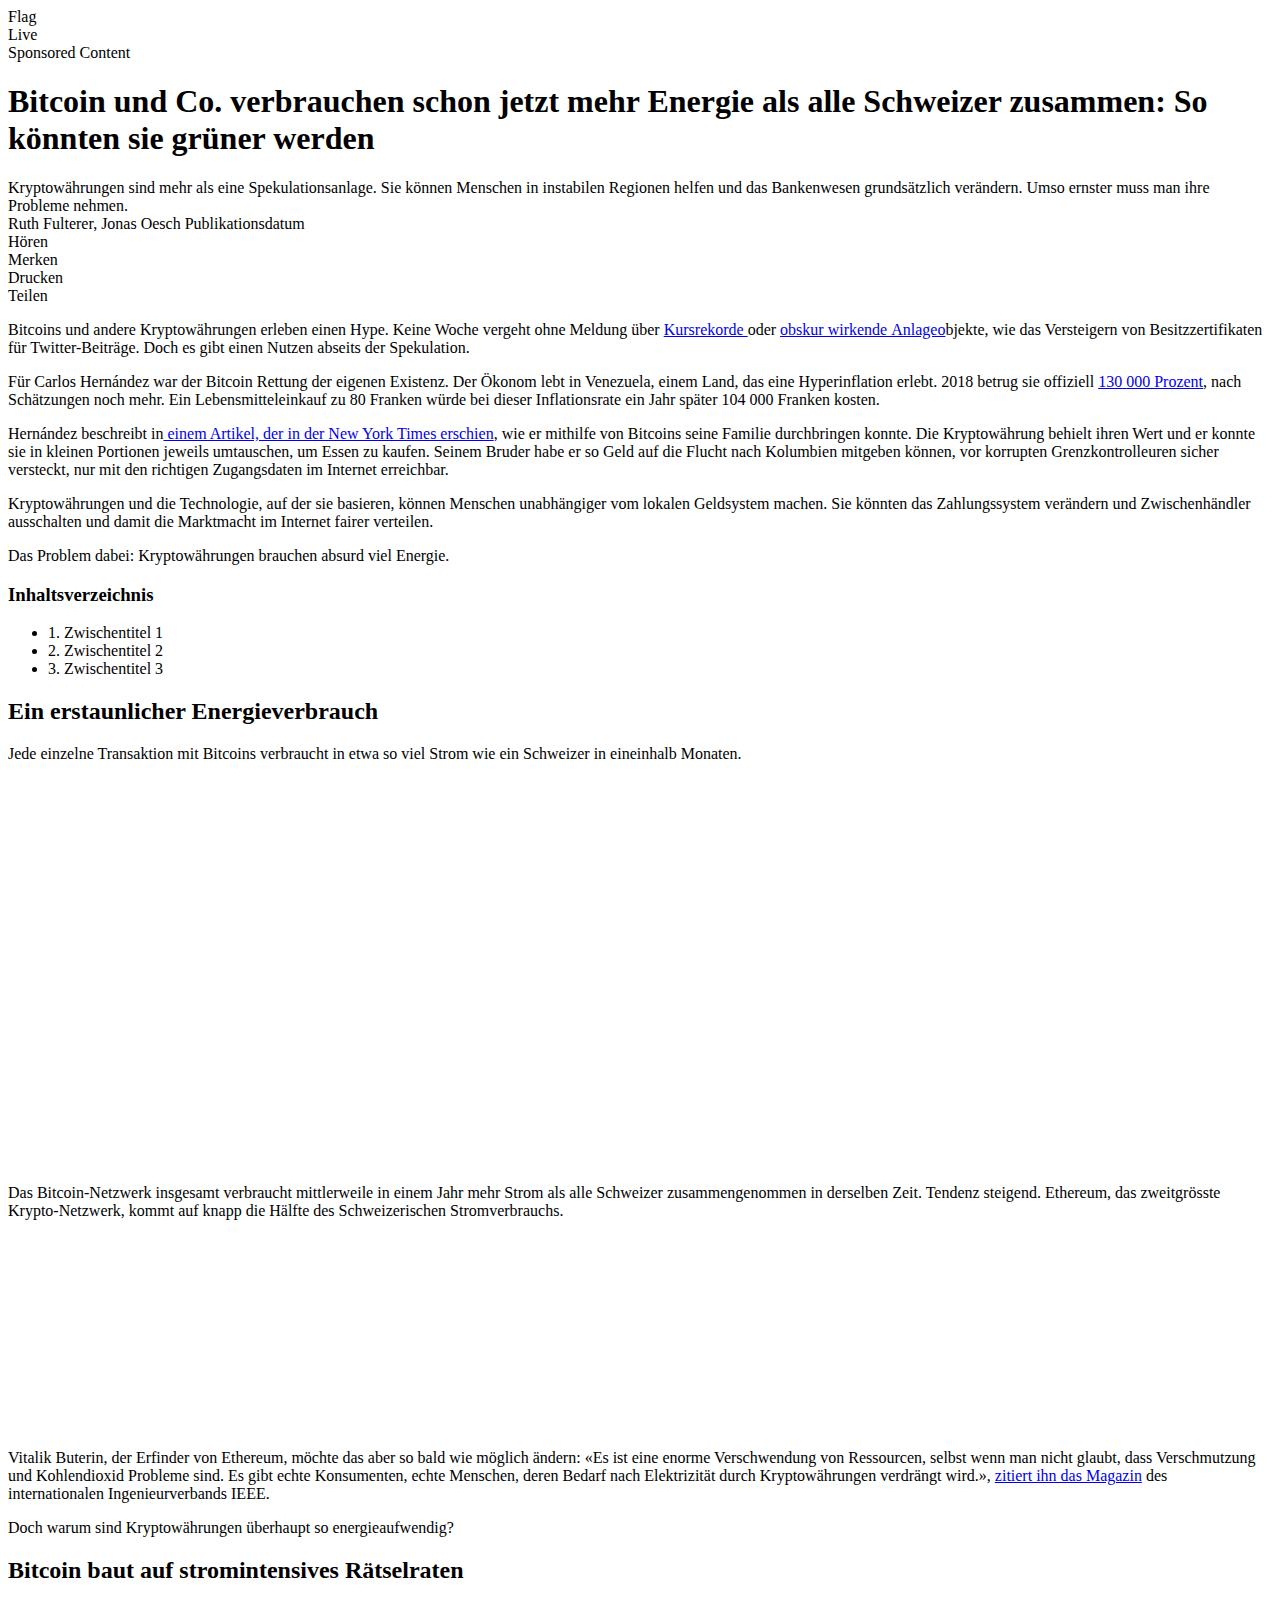
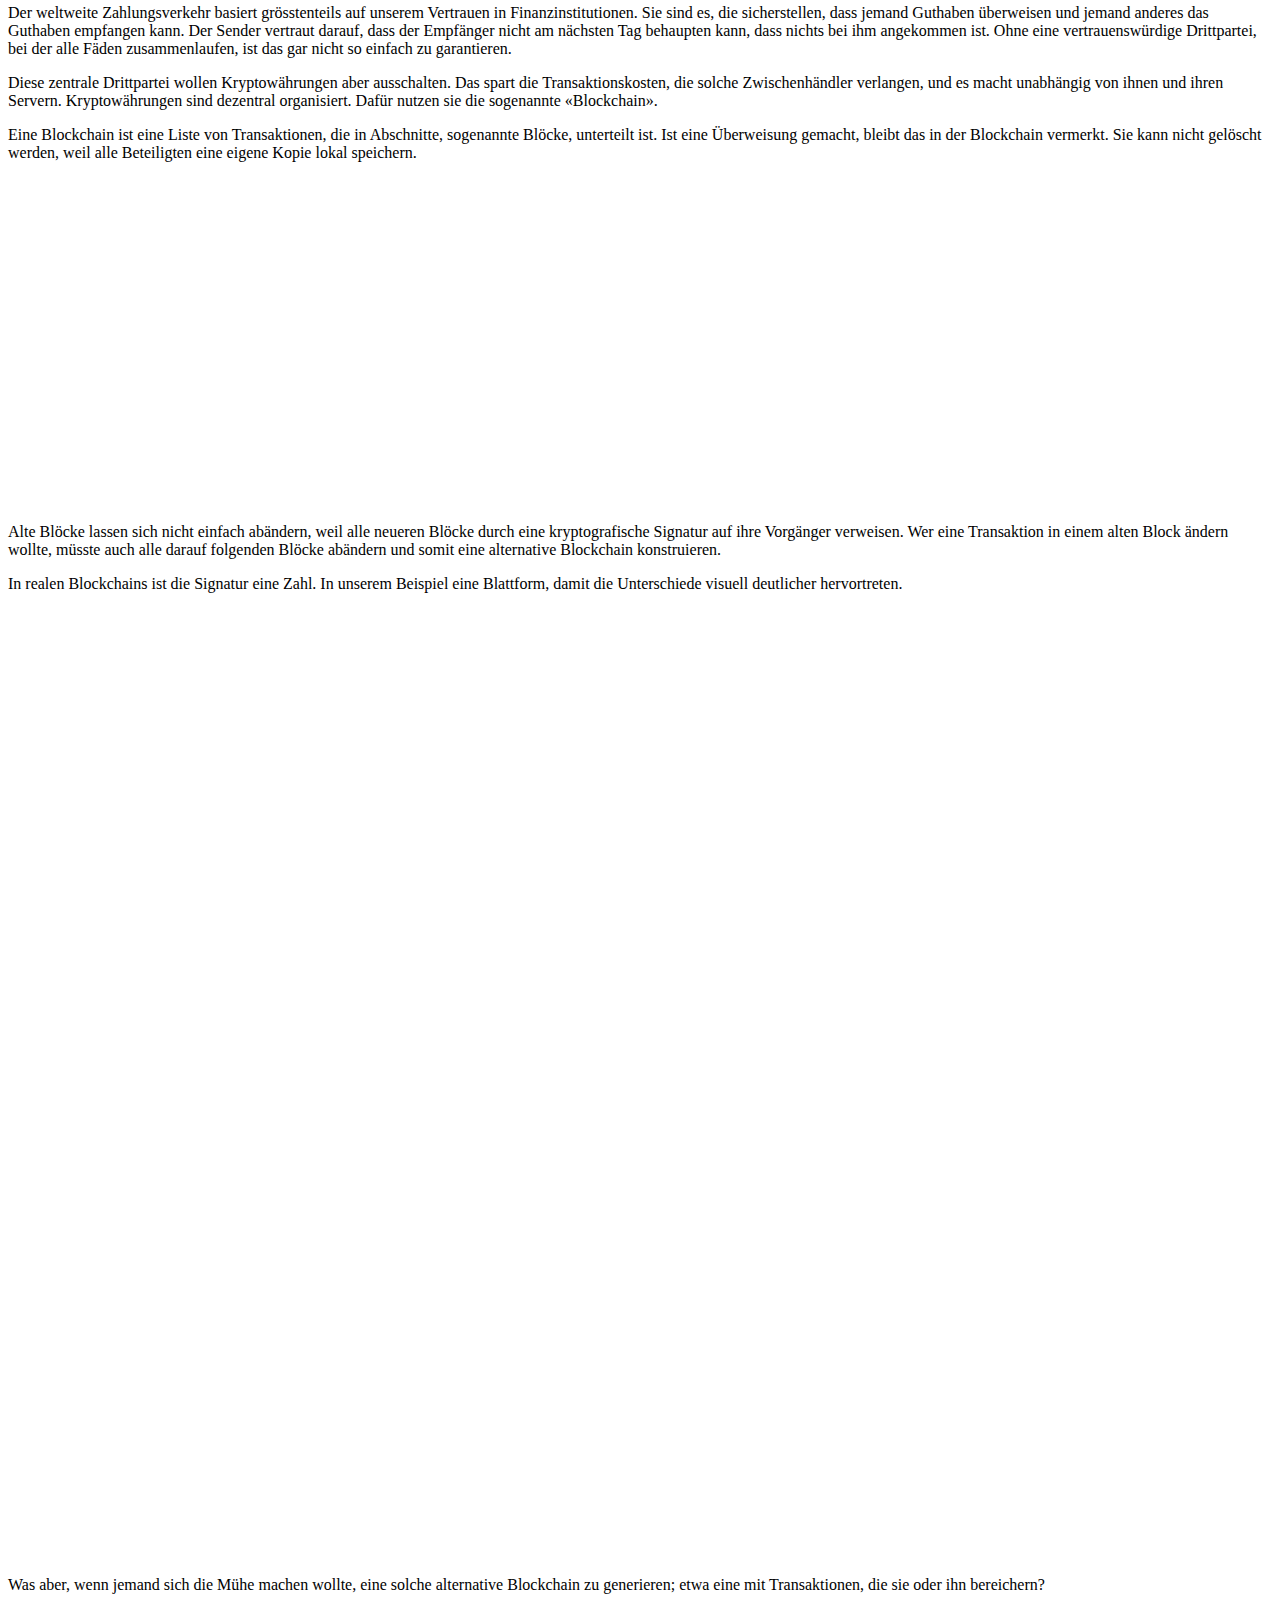
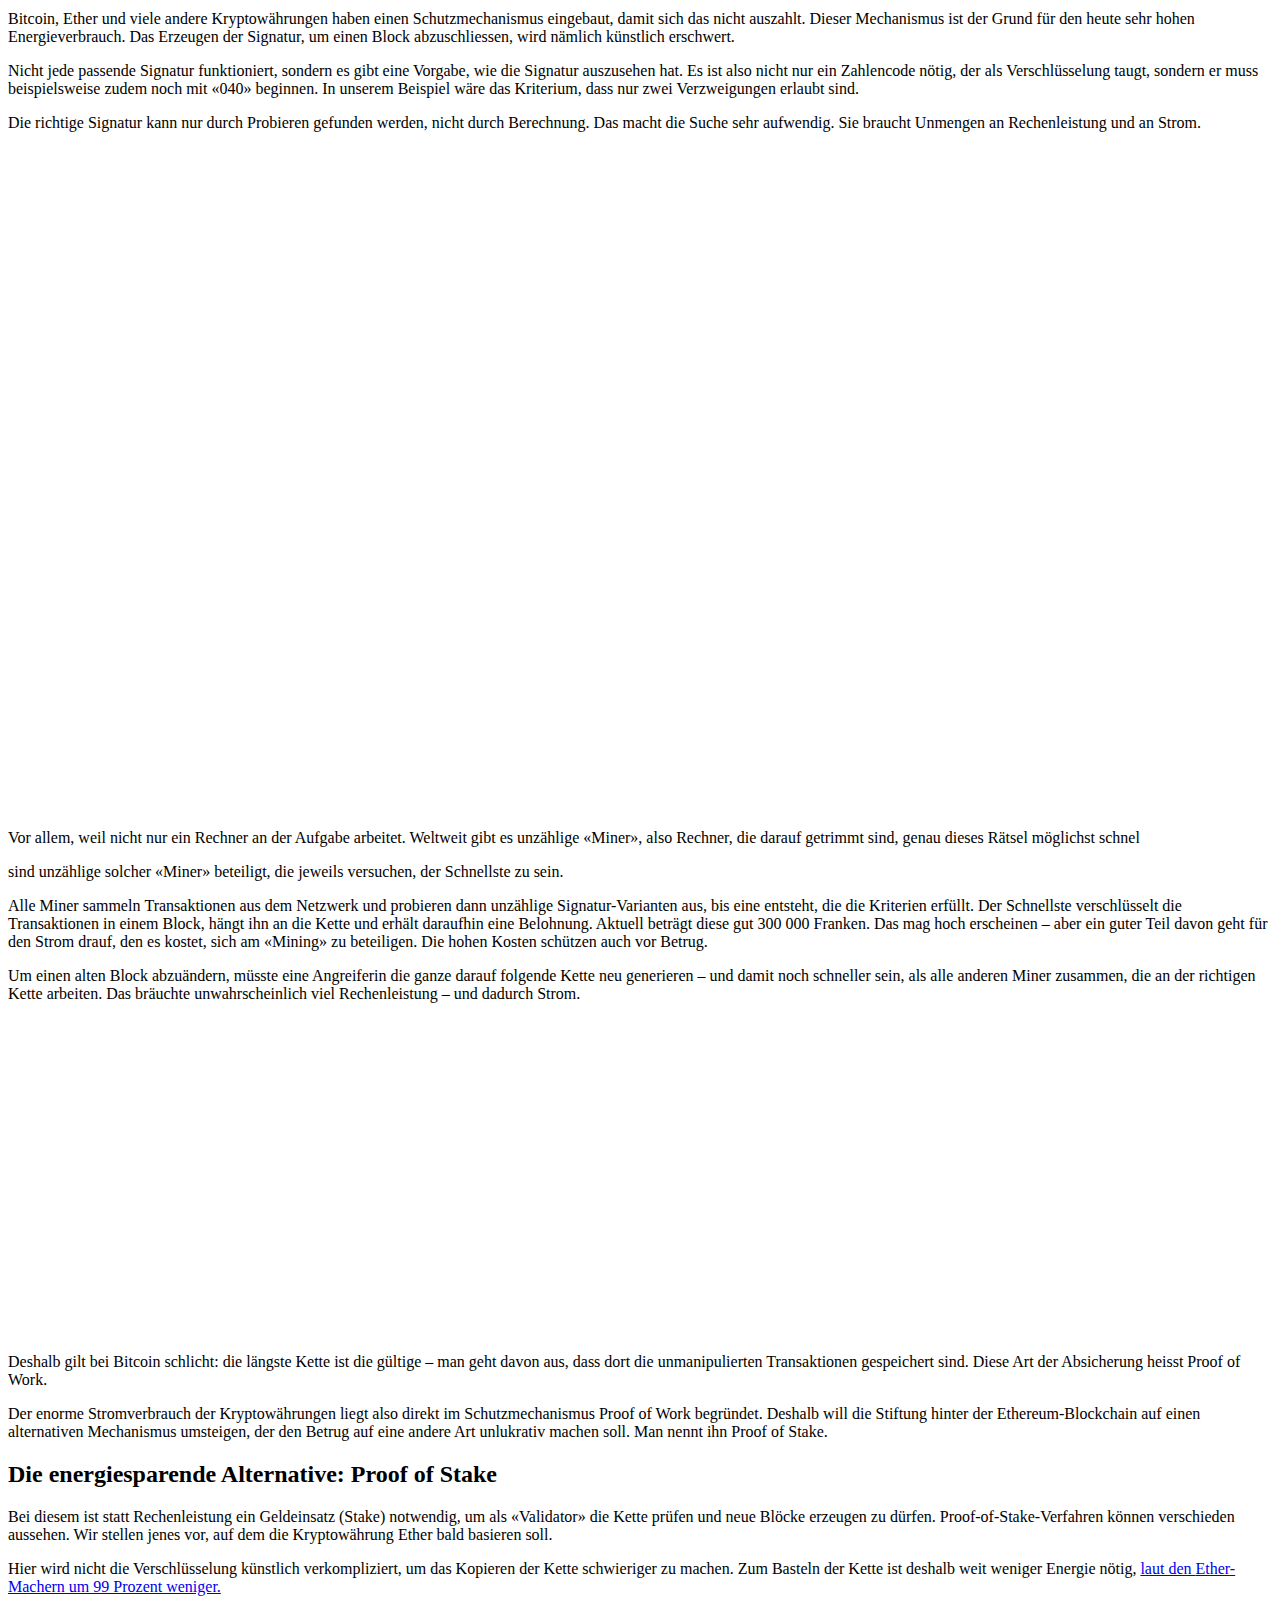
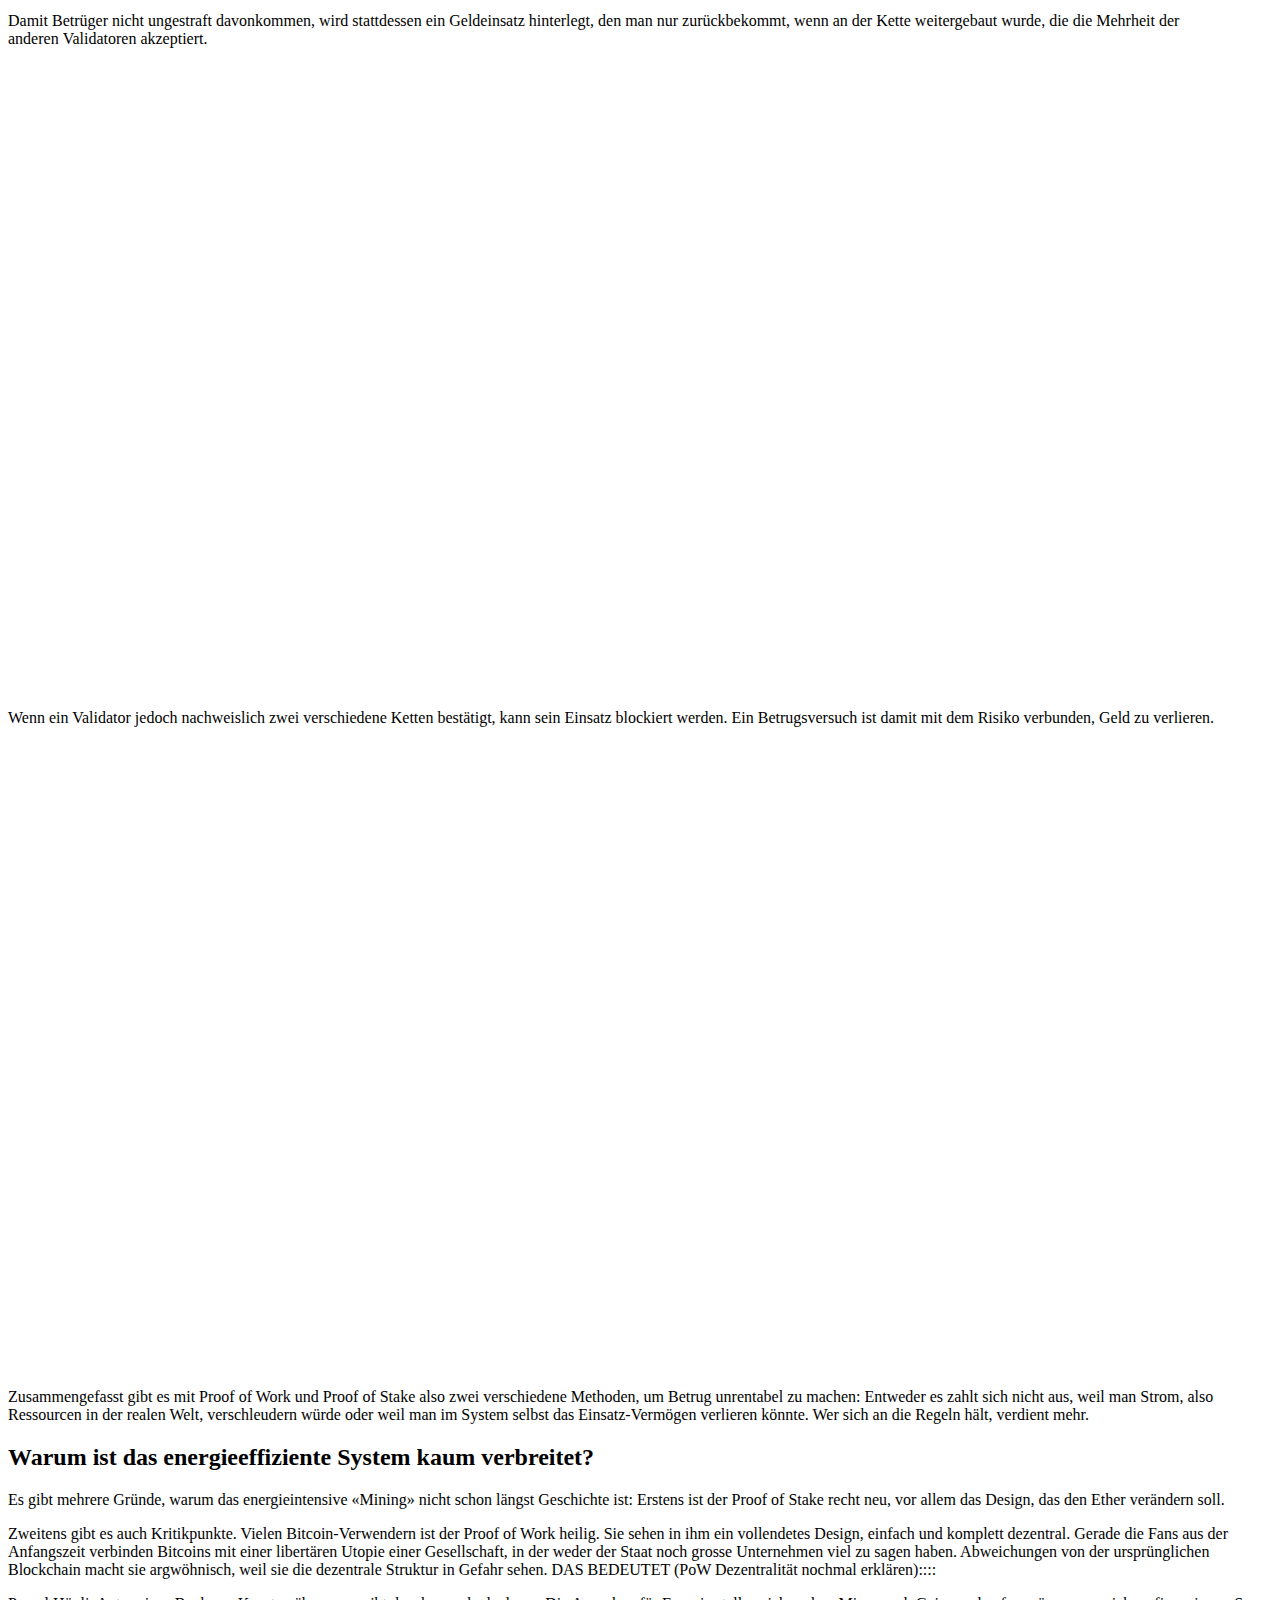
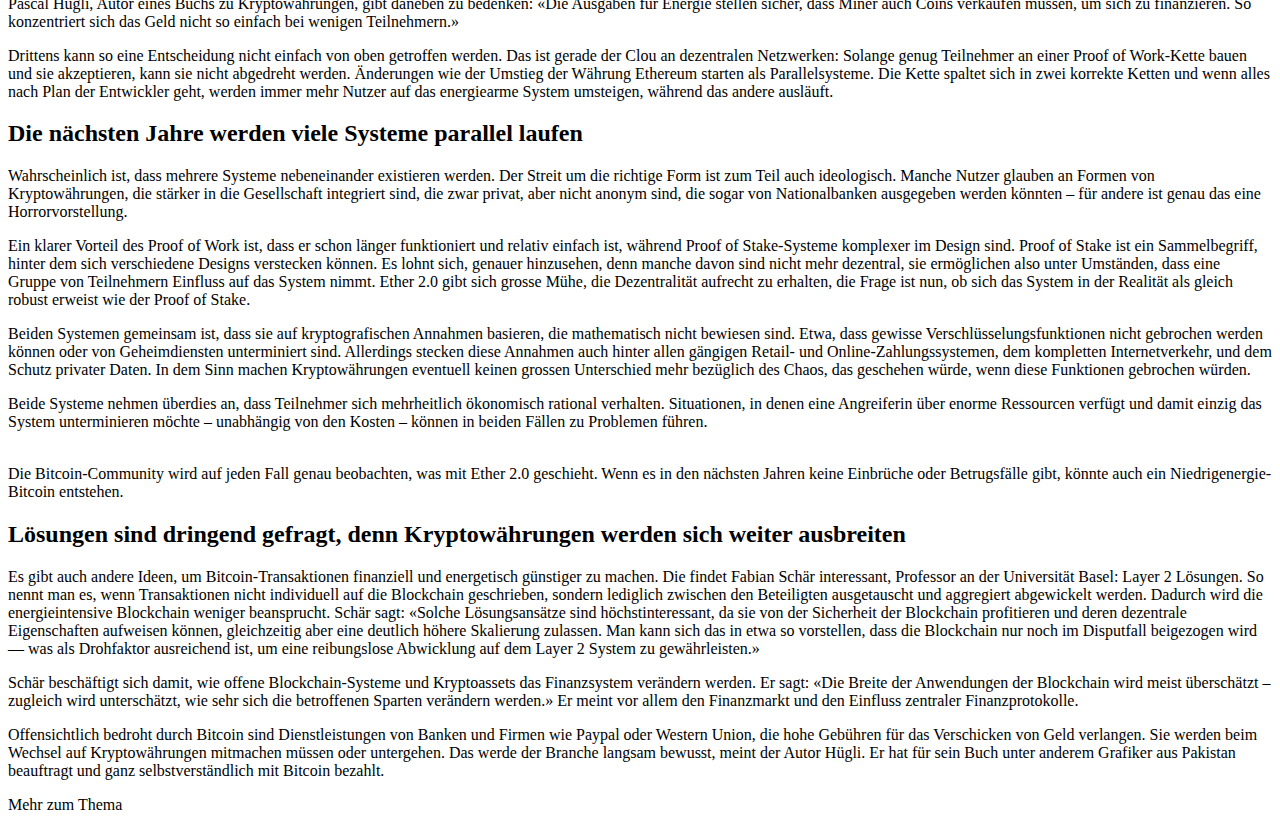
<file: Longform Standard_ Bitcoin und Co. verbrauchen schon jetzt mehr Energie als alle Schweizer zusammen_ So könnten sie grüner werden_files/saved_resource.html>
<!-- saved from url=(0011)about:blank -->
<html><head><meta http-equiv="Content-Type" content="text/html; charset=UTF-8"><script async="" src="https://design.static-nzz.ch/morpheus/53.18.1/assets/app.js"></script><!--<base target="_blank">--><base href="." target="_blank"><link rel="stylesheet" type="text/css" href="https://design.static-nzz.ch/morpheus/53.18.1/assets/app.css"><link rel="stylesheet" type="text/css" href="https://design.static-nzz.ch/morpheus/53.18.1/assets/editorStyles-53.18.1.css"><link rel="stylesheet" type="text/css" href="https://edit.nzz.ch/assets/iframe-styles.69f584677c81bd2cd4cda50c4b7bf577.css"></head><body><div></div><section class="livingdocs-edit-area container--article layout--longformstandard"><main class="content__main doc-section"><header class="headline doc-component" doc-component="header"><div class="headline__highlight"><div class="headline__inner headline__inner--highlight"><div class="teaser__flag teaser__flag--content teaser__flag--regular">Flag</div><div class="teaser__flag teaser__flag--content teaser__flag--colored">Live</div><div class="teaser__flag teaser__flag--content teaser__flag--sponsored">Sponsored Content <a class="teaser__infotag" href="https://edit.nzz.ch/sponsored-content"></a></div><h1 class="headline__title" itemprop="headline"><div class="title__name doc-editable doc-no-placeholder js-editable" doc-editable="title" doc-placeholder="Titel" data-editable="id-1" spellcheck="false">Bitcoin und Co. verbrauchen schon jetzt mehr Energie als alle Schweizer zusammen: So könnten sie grüner werden<br></div></h1></div></div><div class="headline__inner"><div class="headline__lead doc-editable doc-no-placeholder js-editable" doc-editable="lead" doc-placeholder="Lead" data-editable="id-2" spellcheck="false">Kryptowährungen sind mehr als eine <span class="ld-spellcheck" data-editable="ui-unwrap" data-highlight="spellcheck" data-word-id="35">Spekulationsanlage</span>. Sie können Menschen in instabilen Regionen helfen und das Bankenwesen grundsätzlich verändern. Umso ernster muss man ihre Probleme nehmen.<br></div><div class="progressbar"><div class="progressbar__line"><div class="progressbar__line--fill"></div></div></div><div class="headline__meta"><div class="metainfo metainfo--content"><span class="metainfo__item metainfo__item--sponsored doc-editable js-editable" doc-editable="text" doc-placeholder="Erstellt im Auftrag von UBS" data-editable="id-3" spellcheck="false"></span> <span class="metainfo__item metainfo__item--author doc-editable doc-no-placeholder js-editable" doc-editable="author" doc-placeholder="Autor" data-editable="id-4" spellcheck="false">Ruth Fulterer, Jonas Oesch</span> <time class="metainfo__item metainfo__item--date" datetime="">Publikationsdatum</time></div><div class="headline__meta-extra"><div class="actionbar"><div class="actionbar__item"><div class="actionbar__button"><div class="fake_icon fake_icon--headphones"></div><span class="actionbar__label">Hören</span></div></div><div class="actionbar__item"><div class="actionbar__button"><div class="fake_icon fake_icon--bookmark"></div><span class="actionbar__label">Merken</span></div></div><div class="actionbar__item actionbar__item--print"><div class="actionbar__button"><div class="fake_icon fake_icon--print"></div><span class="actionbar__label">Drucken</span></div></div><div class="actionbar__item"><div class="actionbar__button"><div class="fake_icon fake_icon--share"></div><span class="actionbar__label">Teilen</span></div></div></div></div></div></div></header><p class="articlecomponent text doc-component doc-editable doc-no-placeholder js-editable" itemprop="articleBody" doc-editable="text" doc-component="p" doc-placeholder="Lorem ipsum dolor sit amet, consectetur adipisicing elit, sed do eiusmod tempor incididunt ut labore et dolore magna aliqua." data-editable="id-5" spellcheck="false">Bitcoins und andere Kryptowährungen erleben einen Hype. Keine Woche vergeht ohne Meldung über <a href="https://www.nzz.ch/finanzen/der-bitcoin-uebersteigt-die-marke-von-50-000-dollar-deutlich-die-wichtigsten-antworten-ld.1336477">Kursrekorde </a>oder <a href="https://nzzas.nzz.ch/wirtschaft/christies-digitales-kunstwerk-fuer-69-millionen-dollar-verkauft-ld.1606515">obskur wirkende&nbsp;Anlageo</a>bjekte, wie das Versteigern von Besitzzertifikaten für Twitter-Beiträge. Doch es gibt einen Nutzen abseits der Spekulation.</p><p class="articlecomponent text doc-component doc-editable doc-no-placeholder js-editable" itemprop="articleBody" doc-editable="text" doc-component="p" doc-placeholder="Lorem ipsum dolor sit amet, consectetur adipisicing elit, sed do eiusmod tempor incididunt ut labore et dolore magna aliqua." data-editable="id-6" spellcheck="false">Für Carlos Hernández war der Bitcoin Rettung der eigenen Existenz. Der Ökonom lebt in Venezuela, einem Land, das eine Hyperinflation erlebt. 2018 betrug sie offiziell&nbsp;<a target="_blank" href="https://www.zeit.de/wirtschaft/2019-05/venezuela-inflation-zentralbank-daten-teurungsrate?utm_referrer=https%3A%2F%2Fwww.google.com%2F">130<span class="ld-whitespace-highlight" data-editable="ui-unwrap" data-highlight="spellcheck" data-word-id="170" title="four-per-em space (\u2005)"> </span>000 Prozent</a>, nach Schätzungen noch mehr. Ein Lebensmitteleinkauf zu&nbsp;80 Franken würde bei dieser Inflationsrate ein Jahr später 104<span class="ld-whitespace-highlight" data-editable="ui-unwrap" data-highlight="spellcheck" data-word-id="301" title="four-per-em space (\u2005)"> </span>000 Franken kosten.</p><p class="articlecomponent text doc-component doc-editable doc-no-placeholder js-editable" itemprop="articleBody" doc-editable="text" doc-component="p" doc-placeholder="Lorem ipsum dolor sit amet, consectetur adipisicing elit, sed do eiusmod tempor incididunt ut labore et dolore magna aliqua." data-editable="id-7" spellcheck="false">Hernández beschreibt in<a target="_blank" href="https://www.nytimes.com/2019/02/23/opinion/sunday/venezuela-bitcoin-inflation-cryptocurrencies.html"> einem Artikel, der in der New York Times erschien</a>, wie er mithilfe von Bitcoins seine Familie durchbringen&nbsp;konnte. Die Kryptowährung behielt ihren Wert und er konnte sie in kleinen Portionen jeweils umtauschen, um Essen zu kaufen. Seinem Bruder habe er so Geld auf die Flucht nach Kolumbien mitgeben können, vor korrupten Grenzkontrolleuren sicher versteckt, nur mit den richtigen Zugangsdaten im Internet erreichbar.<br></p><p class="articlecomponent text doc-component doc-editable doc-no-placeholder js-editable" itemprop="articleBody" doc-editable="text" doc-component="p" doc-placeholder="Lorem ipsum dolor sit amet, consectetur adipisicing elit, sed do eiusmod tempor incididunt ut labore et dolore magna aliqua." data-editable="id-8" spellcheck="false">Kryptowährungen und die Technologie, auf der sie basieren, können Menschen unabhängiger vom lokalen Geldsystem machen. Sie könnten das Zahlungssystem verändern und Zwischenhändler ausschalten und damit die Marktmacht im Internet fairer verteilen.</p><p class="articlecomponent text doc-component doc-editable doc-no-placeholder js-editable" itemprop="articleBody" doc-editable="text" doc-component="p" doc-placeholder="Lorem ipsum dolor sit amet, consectetur adipisicing elit, sed do eiusmod tempor incididunt ut labore et dolore magna aliqua." data-editable="id-9" spellcheck="false">Das Problem dabei: Kryptowährungen brauchen absurd viel Energie.<br></p><div class="content-table articlecomponent doc-component" doc-component="content-table"><h3 class="content-table__title"><span doc-editable="title" class="doc-editable doc-no-placeholder js-editable" doc-placeholder="Inhaltsverzeichnis" data-editable="id-10" spellcheck="false">Inhaltsverzeichnis</span></h3><ul class="content-table__list"><li class="content-table__item"><span class="content-table__link"><span class="content-table__link-index">1.</span> <span class="content-table__link-text">Zwischentitel 1</span></span></li><li class="content-table__item"><span class="content-table__link"><span class="content-table__link-index">2.</span> <span class="content-table__link-text">Zwischentitel 2</span></span></li><li class="content-table__item"><span class="content-table__link"><span class="content-table__link-index">3.</span> <span class="content-table__link-text">Zwischentitel 3</span></span></li></ul></div><h2 class="articlecomponent subtitle doc-component subtitle--numbered" doc-component="subtitle"><span class="subtitle__main doc-editable doc-no-placeholder js-editable" doc-editable="title" doc-placeholder="Zwischentitel" data-editable="id-11" spellcheck="false">Ein erstaunlicher Energieverbrauch</span></h2><p class="articlecomponent text doc-component doc-editable doc-no-placeholder js-editable" itemprop="articleBody" doc-editable="text" doc-component="p" doc-placeholder="Lorem ipsum dolor sit amet, consectetur adipisicing elit, sed do eiusmod tempor incididunt ut labore et dolore magna aliqua." data-editable="id-12" spellcheck="false">Jede einzelne Transaktion mit Bitcoins verbraucht in etwa so viel Strom wie ein Schweizer in eineinhalb Mona<span class="highlight-comment" data-word-id="l8BSEotaf6Ci" data-editable="ui-unwrap" data-highlight="comment">ten.</span><br></p><div class="articlecomponent q-embed doc-component widget--fullwidth" doc-component="q-embed"><div doc-include="q-embed" doc-include-resolved=""><iframe src="https://q-server.st.nzz.ch/view/livingdocs-preview/nzz_ch?params=%7B%22id%22%3A%2285d9b6089d1f589138b24ed3301149e2%22%2C%22toolRuntimeConfig%22%3A%7B%22displayOptions%22%3A%7B%22hideAcronym%22%3Atrue%2C%22hideTitle%22%3Atrue%7D%7D%7D&amp;noIframe=true&amp;iframeSrcDocument=true&amp;iframeId=q-ld-preview-iframe-1419718188" id="q-ld-preview-iframe-1419718188" width="100%" height="500px" style="border: 0px; height: 389px;"></iframe></div></div><p class="articlecomponent text doc-component doc-editable doc-no-placeholder js-editable" itemprop="articleBody" doc-editable="text" doc-component="p" doc-placeholder="Lorem ipsum dolor sit amet, consectetur adipisicing elit, sed do eiusmod tempor incididunt ut labore et dolore magna aliqua." data-editable="id-13" spellcheck="false">Das Bitcoin-Netzwerk insgesamt verbraucht mittlerweile in einem Jahr mehr Strom als alle Schweizer zusammengenommen in derselben Zeit. Tendenz steigend.&nbsp;Ethereum, das zweitgrösste Krypto-Netzwerk, kommt auf knapp die Hälfte des Schweizerischen Stromverbrauchs.<br></p><div class="articlecomponent q-embed doc-component" doc-component="q-embed"><div doc-include="q-embed" doc-include-resolved=""><iframe src="https://q-server.st.nzz.ch/view/livingdocs-preview/nzz_ch?params=%7B%22id%22%3A%2211e7e358111789bb040aa81a948f80d9%22%2C%22toolRuntimeConfig%22%3A%7B%22displayOptions%22%3A%7B%22size%22%3A%22basic%22%7D%7D%7D&amp;noIframe=true&amp;iframeSrcDocument=true&amp;iframeId=q-ld-preview-iframe-5916344104" id="q-ld-preview-iframe-5916344104" width="100%" height="500px" style="border: 0px; height: 197px;"></iframe></div></div><p class="articlecomponent text doc-component doc-editable doc-no-placeholder js-editable" itemprop="articleBody" doc-editable="text" doc-component="p" doc-placeholder="Lorem ipsum dolor sit amet, consectetur adipisicing elit, sed do eiusmod tempor incididunt ut labore et dolore magna aliqua." data-editable="id-14" spellcheck="false">Vitalik Buterin, der Erfinder von Ethereum, möchte das aber so bald wie möglich ändern: «Es ist eine enorme Verschwendung von Ressourcen, selbst wenn man nicht glaubt, dass Verschmutzung und Kohlendioxid Probleme sind. Es gibt echte Konsumenten, echte Menschen, deren Bedarf nach Elektrizität durch Kryptowährungen verdrängt wird.», <a target="_blank" href="https://spectrum.ieee.org/computing/networks/ethereum-plans-to-cut-its-absurd-energy-consumption-by-99-percent">zitiert ihn das Magazin</a> des internationalen&nbsp;Ingenieurverbands <span class="ld-spellcheck" data-editable="ui-unwrap" data-highlight="spellcheck" data-word-id="395">IEEE</span>.</p><p class="articlecomponent text doc-component doc-editable doc-no-placeholder js-editable" itemprop="articleBody" doc-editable="text" doc-component="p" doc-placeholder="Lorem ipsum dolor sit amet, consectetur adipisicing elit, sed do eiusmod tempor incididunt ut labore et dolore magna aliqua." data-editable="id-15" spellcheck="false">Doch warum sind Kryptowährungen überhaupt so energieaufwendig?<br></p><h2 class="articlecomponent subtitle doc-component subtitle--numbered" doc-component="subtitle"><span class="subtitle__main doc-editable doc-no-placeholder js-editable" doc-editable="title" doc-placeholder="Zwischentitel" data-editable="id-16" spellcheck="false">Bitcoin baut auf stromintensives Rätselraten</span></h2><p class="articlecomponent text doc-component doc-editable doc-no-placeholder js-editable" itemprop="articleBody" doc-editable="text" doc-component="p" doc-placeholder="Lorem ipsum dolor sit amet, consectetur adipisicing elit, sed do eiusmod tempor incididunt ut labore et dolore magna aliqua." data-editable="id-17" spellcheck="false">Der weltweite Zahlungsverkehr basiert grösstenteils auf unserem Vertrauen in Finanzinstitutionen. Sie sind es, die sicherstellen, dass jemand Guthaben überweisen und jemand anderes das Guthaben empfangen kann. Der Sender vertraut darauf, dass der Empfänger nicht am nächsten Tag behaupten kann, dass nichts bei ihm angekommen ist. Ohne eine vertrauenswürdige Drittpartei, bei der alle Fäden zusammenlaufen, ist das gar nicht so einfach zu garantieren. </p><p class="articlecomponent text doc-component doc-editable doc-no-placeholder js-editable" itemprop="articleBody" doc-editable="text" doc-component="p" doc-placeholder="Lorem ipsum dolor sit amet, consectetur adipisicing elit, sed do eiusmod tempor incididunt ut labore et dolore magna aliqua." data-editable="id-18" spellcheck="false">Diese zentrale Drittpartei wollen Kryptowährungen aber ausschalten. Das spart die Transaktionskosten, die solche Zwischenhändler verlangen, und es macht unabhängig von ihnen und ihren Servern. Kryptowährungen sind dezentral organisiert. Dafür nutzen sie die sogenannte «Blockchain».<br></p><p class="articlecomponent text doc-component doc-editable doc-no-placeholder js-editable" itemprop="articleBody" doc-editable="text" doc-component="p" doc-placeholder="Lorem ipsum dolor sit amet, consectetur adipisicing elit, sed do eiusmod tempor incididunt ut labore et dolore magna aliqua." data-editable="id-19" spellcheck="false">Eine Blockchain ist eine Liste von Transaktionen, die in Abschnitte, sogenannte Blöcke, unterteilt ist. Ist eine Überweisung gemacht, bleibt das in der Blockchain vermerkt. Sie kann nicht gelöscht werden, weil alle Beteiligten eine eigene Kopie l<span class="highlight-comment" data-word-id="LCoVBXp9-xR6" data-editable="ui-unwrap" data-highlight="comment">okal speichern.</span></p><div class="articlecomponent q-embed doc-component" doc-component="q-embed"><div doc-include="q-embed" doc-include-resolved=""><iframe src="https://q-server.st.nzz.ch/view/livingdocs-preview/nzz_ch?params=%7B%22id%22%3A%2239e7cd4ab889769f7ba103ecaf62fa76%22%2C%22toolRuntimeConfig%22%3A%7B%22displayOptions%22%3A%7B%22hideTitle%22%3Atrue%2C%22hideAcronym%22%3Atrue%7D%7D%7D&amp;noIframe=true&amp;iframeSrcDocument=true&amp;iframeId=q-ld-preview-iframe-1761266293" id="q-ld-preview-iframe-1761266293" width="100%" height="500px" style="border: 0px; height: 329px;"></iframe></div></div><p class="articlecomponent text doc-component doc-editable doc-no-placeholder js-editable" itemprop="articleBody" doc-editable="text" doc-component="p" doc-placeholder="Lorem ipsum dolor sit amet, consectetur adipisicing elit, sed do eiusmod tempor incididunt ut labore et dolore magna aliqua." data-editable="id-20" spellcheck="false">Alte Blöcke lassen sich nicht einfach abändern, weil alle neueren Blöcke durch eine kryptografische Signatur auf ihre Vorgänger verweisen. Wer eine Transaktion in einem alten Block ändern wollte, müsste auch alle darauf folgenden Blöcke abändern und somit eine alternative Blockchain konstruieren. </p><p class="articlecomponent text doc-component doc-editable doc-no-placeholder js-editable" itemprop="articleBody" doc-editable="text" doc-component="p" doc-placeholder="Lorem ipsum dolor sit amet, consectetur adipisicing elit, sed do eiusmod tempor incididunt ut labore et dolore magna aliqua." data-editable="id-21" spellcheck="false"><span class="highlight-comment" data-word-id="zTVmu6PS44Qu" data-editable="ui-unwrap" data-highlight="comment">In realen Blockchains ist die Signatur eine Zahl. In unserem Beispiel eine Blattform, damit die Unterschiede visuell deutlicher hervortreten.</span></p><div class="articlecomponent q-embed doc-component" doc-component="q-embed"><div doc-include="q-embed" doc-include-resolved=""><iframe src="https://q-server.st.nzz.ch/view/livingdocs-preview/nzz_ch?params=%7B%22id%22%3A%2285d9b6089d1f589138b24ed33034006d%22%2C%22toolRuntimeConfig%22%3A%7B%22displayOptions%22%3A%7B%22hideTitle%22%3Atrue%2C%22hideAcronym%22%3Atrue%7D%7D%7D&amp;noIframe=true&amp;iframeSrcDocument=true&amp;iframeId=q-ld-preview-iframe-8333532411" id="q-ld-preview-iframe-8333532411" width="100%" height="500px" style="border: 0px; height: 951px;"></iframe></div></div><p class="articlecomponent text doc-component doc-editable doc-no-placeholder js-editable" itemprop="articleBody" doc-editable="text" doc-component="p" doc-placeholder="Lorem ipsum dolor sit amet, consectetur adipisicing elit, sed do eiusmod tempor incididunt ut labore et dolore magna aliqua." data-editable="id-22" spellcheck="false">Was aber, wenn jemand sich die Mühe machen wollte, eine solche alternative Blockchain zu generieren; etwa eine mit Transaktionen, die sie oder ihn bereichern?<br></p><p class="articlecomponent text doc-component doc-editable doc-no-placeholder js-editable" itemprop="articleBody" doc-editable="text" doc-component="p" doc-placeholder="Lorem ipsum dolor sit amet, consectetur adipisicing elit, sed do eiusmod tempor incididunt ut labore et dolore magna aliqua." data-editable="id-23" spellcheck="false">Bitcoin, <span class="ld-spellcheck" data-editable="ui-unwrap" data-highlight="spellcheck" data-word-id="9">Ether</span> und viele andere Kryptowährungen haben einen Schutzmechanismus eingebaut, damit sich das nicht auszahlt. Dieser Mechanismus ist der Grund für den heute sehr hohen Energieverbrauch. Das Erzeugen der Signatur, um einen Block abzuschliessen, wird nämlich&nbsp;künstlich erschwert. </p><p class="articlecomponent text doc-component doc-editable doc-no-placeholder js-editable" itemprop="articleBody" doc-editable="text" doc-component="p" doc-placeholder="Lorem ipsum dolor sit amet, consectetur adipisicing elit, sed do eiusmod tempor incididunt ut labore et dolore magna aliqua." data-editable="id-24" spellcheck="false">Nicht jede passende Signatur funktioniert, sondern es gibt eine Vorgabe, wie die Signatur auszusehen hat. Es ist also nicht nur ein Zahlencode nötig, der als Verschlüsselung taugt, sondern er muss beispielsweise zudem noch mit «040» beginnen. In unserem Beispiel wäre das Kriterium, dass nur zwei Verzweigungen erlaubt sind.</p><p class="articlecomponent text doc-component doc-editable doc-no-placeholder js-editable" itemprop="articleBody" doc-editable="text" doc-component="p" doc-placeholder="Lorem ipsum dolor sit amet, consectetur adipisicing elit, sed do eiusmod tempor incididunt ut labore et dolore magna aliqua." data-editable="id-25" spellcheck="false">Die richtige Signatur kann nur durch Probieren gefunden werden, nicht durch Berechnung. Das macht die Suche sehr aufwendig. Sie braucht Unmengen an Rechenleistung und an <span class="highlight-comment" data-word-id="fV6I8G5cJzSD" data-editable="ui-unwrap" data-highlight="comment">Strom</span>.<br></p><div class="articlecomponent q-embed doc-component" doc-component="q-embed"><div doc-include="q-embed" doc-include-resolved=""><iframe src="https://q-server.st.nzz.ch/view/livingdocs-preview/nzz_ch?params=%7B%22id%22%3A%22e4f1888ce444ff5dbfd672e2ee8af133%22%2C%22toolRuntimeConfig%22%3A%7B%22displayOptions%22%3A%7B%22hideTitle%22%3Atrue%2C%22hideAcronym%22%3Atrue%7D%7D%7D&amp;noIframe=true&amp;iframeSrcDocument=true&amp;iframeId=q-ld-preview-iframe-6018894318" id="q-ld-preview-iframe-6018894318" width="100%" height="500px" style="border: 0px; height: 665px;"></iframe></div></div><p class="articlecomponent text doc-component doc-editable doc-no-placeholder js-editable" itemprop="articleBody" doc-editable="text" doc-component="p" doc-placeholder="Lorem ipsum dolor sit amet, consectetur adipisicing elit, sed do eiusmod tempor incididunt ut labore et dolore magna aliqua." data-editable="id-26" spellcheck="false">Vor allem, weil nicht nur ein Rechner an der Aufgabe arbeitet. Weltweit gibt es unzählige «Miner», also Rechner, die darauf getrimmt sind, genau dieses Rätsel möglichst <span class="ld-spellcheck" data-editable="ui-unwrap" data-highlight="spellcheck" data-word-id="169">schnel</span></p><p class="articlecomponent text doc-component doc-editable doc-no-placeholder js-editable" itemprop="articleBody" doc-editable="text" doc-component="p" doc-placeholder="Lorem ipsum dolor sit amet, consectetur adipisicing elit, sed do eiusmod tempor incididunt ut labore et dolore magna aliqua." data-editable="id-27" spellcheck="false">sind unzählige solcher «Miner» beteiligt, die jeweils versuchen, der Schnellste zu sein.</p><p class="articlecomponent text doc-component doc-editable doc-no-placeholder js-editable" itemprop="articleBody" doc-editable="text" doc-component="p" doc-placeholder="Lorem ipsum dolor sit amet, consectetur adipisicing elit, sed do eiusmod tempor incididunt ut labore et dolore magna aliqua." data-editable="id-28" spellcheck="false">Alle <span class="highlight-comment" data-word-id="Q6J0g69zo5UA" data-editable="ui-unwrap" data-highlight="comment">Miner sammeln&nbsp;Transaktionen aus dem Netzwerk</span> und probieren dann unzählige Signatur-Varianten aus, bis eine entsteht, die die Kriterien erfüllt. Der Schnellste verschlüsselt die Transaktionen in einem Block, hängt ihn an die Kette und erhält <span class="highlight-comment" data-word-id="mNbr0wcqG3np" data-editable="ui-unwrap" data-highlight="comment">daraufhin</span> eine <span class="highlight-comment" data-word-id="lrg3wEv8Xbg3" data-editable="ui-unwrap" data-highlight="comment">Belohnung</span>. Aktuell beträgt diese gut 300<span class="ld-whitespace-highlight" data-editable="ui-unwrap" data-highlight="spellcheck" data-word-id="301" title="four-per-em space (\u2005)"> </span>000 Franken. Das mag hoch erscheinen – aber ein guter Teil davon geht für den Strom drauf, den es kostet, sich am «Mining» zu beteiligen. Die hohen Kosten schützen auch vor <span class="highlight-comment" data-word-id="teKd5XATT9ey" data-editable="ui-unwrap" data-highlight="comment">Betrug</span>.</p><p class="articlecomponent text doc-component doc-editable doc-no-placeholder js-editable" itemprop="articleBody" doc-editable="text" doc-component="p" doc-placeholder="Lorem ipsum dolor sit amet, consectetur adipisicing elit, sed do eiusmod tempor incididunt ut labore et dolore magna aliqua." data-editable="id-29" spellcheck="false">Um einen alten Block abzuändern, müsste eine Angreiferin die ganze darauf folgende Kette neu generieren – und damit noch schneller sein, als alle anderen Miner zusammen, die an der richtigen Kette arbeiten. Das <span class="ld-spellcheck" data-editable="ui-unwrap" data-highlight="spellcheck" data-word-id="211">bräuchte</span> unwahrscheinlich viel Rechenleistung – und dadurch Strom.</p><div class="articlecomponent q-embed doc-component" doc-component="q-embed"><div doc-include="q-embed" doc-include-resolved=""><iframe src="https://q-server.st.nzz.ch/view/livingdocs-preview/nzz_ch?params=%7B%22id%22%3A%2227ebf7f5faafb30ec0bf8d47a2b953dc%22%2C%22toolRuntimeConfig%22%3A%7B%22displayOptions%22%3A%7B%22hideTitle%22%3Atrue%2C%22hideAcronym%22%3Atrue%7D%7D%7D&amp;noIframe=true&amp;iframeSrcDocument=true&amp;iframeId=q-ld-preview-iframe-2425737229" id="q-ld-preview-iframe-2425737229" width="100%" height="500px" style="border: 0px; height: 318px;"></iframe></div></div><p class="articlecomponent text doc-component doc-editable doc-no-placeholder js-editable" itemprop="articleBody" doc-editable="text" doc-component="p" doc-placeholder="Lorem ipsum dolor sit amet, consectetur adipisicing elit, sed do eiusmod tempor incididunt ut labore et dolore magna aliqua." data-editable="id-30" spellcheck="false">Deshalb gilt bei Bitcoin schlicht: die längste Kette ist die gültige – man geht davon aus, dass dort die unmanipulierten Transaktionen gespeichert sind.&nbsp;Diese Art der Absicherung heisst Proof of Work.<br></p><p class="articlecomponent text doc-component doc-editable doc-no-placeholder js-editable" itemprop="articleBody" doc-editable="text" doc-component="p" doc-placeholder="Lorem ipsum dolor sit amet, consectetur adipisicing elit, sed do eiusmod tempor incididunt ut labore et dolore magna aliqua." data-editable="id-31" spellcheck="false">Der enorme Stromverbrauch der Kryptowährungen liegt also direkt im Schutzmechanismus Proof of Work begründet. Deshalb will die Stiftung hinter der Ethereum-Blockchain auf einen alternativen Mechanismus umsteigen, der den Betrug auf eine andere Art <span class="highlight-comment" data-word-id="03Tfrbfz3b2F" data-editable="ui-unwrap" data-highlight="comment"><span class="ld-spellcheck" data-editable="ui-unwrap" data-highlight="spellcheck" data-word-id="248">unlukrativ</span></span><span class="ld-spellcheck" data-editable="ui-unwrap" data-highlight="spellcheck" data-word-id="248"></span><span class="ld-spellcheck" data-editable="ui-unwrap" data-highlight="spellcheck" data-word-id="248"></span><span class="ld-spellcheck" data-editable="ui-unwrap" data-highlight="spellcheck" data-word-id="248"></span><span class="ld-spellcheck" data-editable="ui-unwrap" data-highlight="spellcheck" data-word-id="248"></span><span class="ld-spellcheck" data-editable="ui-unwrap" data-highlight="spellcheck" data-word-id="248"></span><span class="ld-spellcheck" data-editable="ui-unwrap" data-highlight="spellcheck" data-word-id="248"></span><span class="ld-spellcheck" data-editable="ui-unwrap" data-highlight="spellcheck" data-word-id="248"></span><span class="ld-spellcheck" data-editable="ui-unwrap" data-highlight="spellcheck" data-word-id="248"></span><span class="ld-spellcheck" data-editable="ui-unwrap" data-highlight="spellcheck" data-word-id="248"></span><span class="ld-spellcheck" data-editable="ui-unwrap" data-highlight="spellcheck" data-word-id="248"></span><span class="ld-spellcheck" data-editable="ui-unwrap" data-highlight="spellcheck" data-word-id="248"></span><span class="ld-spellcheck" data-editable="ui-unwrap" data-highlight="spellcheck" data-word-id="248"></span><span class="ld-spellcheck" data-editable="ui-unwrap" data-highlight="spellcheck" data-word-id="248"></span><span class="ld-spellcheck" data-editable="ui-unwrap" data-highlight="spellcheck" data-word-id="248"></span> machen soll. Man nennt ihn Proof of Stake.<br></p><h2 class="articlecomponent subtitle doc-component subtitle--numbered" doc-component="subtitle"><span class="subtitle__main doc-editable doc-no-placeholder js-editable" doc-editable="title" doc-placeholder="Zwischentitel" data-editable="id-32" spellcheck="false">Die energiesparende Alternative: Proof of Stake</span></h2><p class="articlecomponent text doc-component doc-editable doc-no-placeholder js-editable" itemprop="articleBody" doc-editable="text" doc-component="p" doc-placeholder="Lorem ipsum dolor sit amet, consectetur adipisicing elit, sed do eiusmod tempor incididunt ut labore et dolore magna aliqua." data-editable="id-33" spellcheck="false">Bei diesem ist statt Rechenleistung ein Geldeinsatz (Stake) notwendig, um als «<span class="ld-spellcheck" data-editable="ui-unwrap" data-highlight="spellcheck" data-word-id="79">Validator</span>» die Kette prüfen und neue Blöcke erzeugen zu dürfen. Proof-of-Stake-Verfahren können verschieden aussehen. Wir stellen jenes vor, auf dem die Kryptowährung <span class="ld-spellcheck" data-editable="ui-unwrap" data-highlight="spellcheck" data-word-id="246">Ether</span> bald basieren soll.</p><p class="articlecomponent text doc-component doc-editable doc-no-placeholder js-editable" itemprop="articleBody" doc-editable="text" doc-component="p" doc-placeholder="Lorem ipsum dolor sit amet, consectetur adipisicing elit, sed do eiusmod tempor incididunt ut labore et dolore magna aliqua." data-editable="id-34" spellcheck="false">Hier wird nicht die Verschlüsselung künstlich verkompliziert, um das Kopieren der Kette schwieriger zu machen. Zum Basteln der Kette ist deshalb weit weniger Energie nötig, <a target="_blank" href="https://spectrum.ieee.org/computing/networks/ethereum-plans-to-cut-its-absurd-energy-consumption-by-99-percent">laut den <span class="ld-spellcheck" data-editable="ui-unwrap" data-highlight="spellcheck" data-word-id="182">Ether</span>-Machern um 99 Prozent weniger.</a><br></p><p class="articlecomponent text doc-component doc-editable doc-no-placeholder js-editable" itemprop="articleBody" doc-editable="text" doc-component="p" doc-placeholder="Lorem ipsum dolor sit amet, consectetur adipisicing elit, sed do eiusmod tempor incididunt ut labore et dolore magna aliqua." data-editable="id-35" spellcheck="false">Damit Betrüger nicht ungestraft davonkommen, wird stattdessen ein Geldeinsatz hinterlegt, den man nur zurückbekommt, wenn an der Kette weitergebaut wurde, die die Mehrheit der anderen&nbsp;<span class="ld-spellcheck" data-editable="ui-unwrap" data-highlight="spellcheck" data-word-id="184">Validatoren</span> <span class="highlight-comment" data-word-id="K20pki0x0Pbj" data-editable="ui-unwrap" data-highlight="comment">akzeptiert</span>.</p><div class="articlecomponent q-embed doc-component" doc-component="q-embed"><div doc-include="q-embed" doc-include-resolved=""><iframe src="https://q-server.st.nzz.ch/view/livingdocs-preview/nzz_ch?params=%7B%22id%22%3A%223b93a889b463da2e81c738e895ae5fa4%22%2C%22toolRuntimeConfig%22%3A%7B%22displayOptions%22%3A%7B%22hideTitle%22%3Atrue%2C%22hideAcronym%22%3Atrue%7D%7D%7D&amp;noIframe=true&amp;iframeSrcDocument=true&amp;iframeId=q-ld-preview-iframe-8650636764" id="q-ld-preview-iframe-8650636764" width="100%" height="500px" style="border: 0px; height: 629px;"></iframe></div></div><p class="articlecomponent text doc-component doc-editable doc-no-placeholder js-editable" itemprop="articleBody" doc-editable="text" doc-component="p" doc-placeholder="Lorem ipsum dolor sit amet, consectetur adipisicing elit, sed do eiusmod tempor incididunt ut labore et dolore magna aliqua." data-editable="id-36" spellcheck="false">Wenn ein <span class="ld-spellcheck" data-editable="ui-unwrap" data-highlight="spellcheck" data-word-id="9">Validator</span> jedoch nachweislich zwei verschiedene Ketten bestätigt, kann sein Einsatz blockiert werden. Ein Betrugsversuch ist damit mit dem Risiko verbunden, Geld zu v<span class="highlight-comment" data-word-id="jxeIGlDBSpV2" data-editable="ui-unwrap" data-highlight="comment">erlieren.</span></p><div class="articlecomponent q-embed doc-component" doc-component="q-embed"><div doc-include="q-embed" doc-include-resolved=""><iframe src="https://q-server.st.nzz.ch/view/livingdocs-preview/nzz_ch?params=%7B%22id%22%3A%22778652d70fa54c61c51c39c54de9e337%22%2C%22toolRuntimeConfig%22%3A%7B%22displayOptions%22%3A%7B%22hideTitle%22%3Atrue%2C%22hideAcronym%22%3Atrue%7D%7D%7D&amp;noIframe=true&amp;iframeSrcDocument=true&amp;iframeId=q-ld-preview-iframe-8012560986" id="q-ld-preview-iframe-8012560986" width="100%" height="500px" style="border: 0px; height: 629px;"></iframe></div></div><p class="articlecomponent text doc-component doc-editable doc-no-placeholder js-editable" itemprop="articleBody" doc-editable="text" doc-component="p" doc-placeholder="Lorem ipsum dolor sit amet, consectetur adipisicing elit, sed do eiusmod tempor incididunt ut labore et dolore magna aliqua." data-editable="id-37" spellcheck="false">Zusammengefasst gibt es mit Proof of Work und Proof&nbsp;of Stake also zwei verschiedene Methoden, um Betrug unrentabel zu machen: Entweder es zahlt sich nicht aus, <span class="highlight-comment" data-word-id="gf6-RzDEa33I" data-editable="ui-unwrap" data-highlight="comment">weil man Strom, also Ressourcen in der realen Welt, verschleudern würde oder weil man im System selbst das Einsatz-Vermögen verlieren könnte. </span>Wer sich an die Regeln hält, verdient mehr.<br></p><h2 class="articlecomponent subtitle doc-component subtitle--numbered" doc-component="subtitle"><span class="subtitle__main doc-editable doc-no-placeholder js-editable" doc-editable="title" doc-placeholder="Zwischentitel" data-editable="id-38" spellcheck="false">Warum ist das energieeffiziente System kaum verbreitet?</span></h2><p class="articlecomponent text doc-component doc-editable doc-no-placeholder js-editable" itemprop="articleBody" doc-editable="text" doc-component="p" doc-placeholder="Lorem ipsum dolor sit amet, consectetur adipisicing elit, sed do eiusmod tempor incididunt ut labore et dolore magna aliqua." data-editable="id-39" spellcheck="false">Es gibt mehrere Gründe, warum das energieintensive «Mining» nicht schon längst Geschichte ist: Erstens ist der Proof&nbsp;of Stake recht neu, vor allem das Design, das den <span class="ld-spellcheck" data-editable="ui-unwrap" data-highlight="spellcheck" data-word-id="167">Ether</span> verändern soll.&nbsp;</p><p class="articlecomponent text doc-component doc-editable doc-no-placeholder js-editable" itemprop="articleBody" doc-editable="text" doc-component="p" doc-placeholder="Lorem ipsum dolor sit amet, consectetur adipisicing elit, sed do eiusmod tempor incididunt ut labore et dolore magna aliqua." data-editable="id-40" spellcheck="false">Zweitens gibt es auch Kritikpunkte. Vielen Bitcoin-<span class="ld-spellcheck" data-editable="ui-unwrap" data-highlight="spellcheck" data-word-id="51">Verwendern</span>&nbsp;ist der Proof of Work heilig. Sie sehen in ihm ein vollendetes Design, einfach und komplett dezentral. Gerade die Fans aus der Anfangszeit verbinden Bitcoins mit einer libertären Utopie einer Gesellschaft, in der weder der Staat noch grosse Unternehmen viel zu sagen haben. Abweichungen von der ursprünglichen Blockchain macht sie argwöhnisch, <span class="highlight-comment" data-word-id="NUrDPGN-T1dk" data-editable="ui-unwrap" data-highlight="comment">weil sie die dezentrale Struktur in Gefahr sehen. DAS BEDEUTET (<span class="ld-spellcheck" data-editable="ui-unwrap" data-highlight="spellcheck" data-word-id="470">PoW</span> Dezentralität <span class="ld-spellcheck" data-editable="ui-unwrap" data-highlight="spellcheck" data-word-id="488">nochmal</span> erklären):::: </span><br></p><p class="articlecomponent text doc-component doc-editable doc-no-placeholder js-editable" itemprop="articleBody" doc-editable="text" doc-component="p" doc-placeholder="Lorem ipsum dolor sit amet, consectetur adipisicing elit, sed do eiusmod tempor incididunt ut labore et dolore magna aliqua." data-editable="id-41" spellcheck="false">Pascal Hügli, Autor eines Buchs zu Kryptowährungen, gibt daneben zu bedenken: «Die Ausgaben für Energie stellen sicher, dass Miner auch Coins verkaufen müssen, um sich zu finanzieren. So konzentriert sich das Geld nicht so einfach bei wenigen Teilnehmern.»<br></p><p class="articlecomponent text doc-component doc-editable doc-no-placeholder js-editable" itemprop="articleBody" doc-editable="text" doc-component="p" doc-placeholder="Lorem ipsum dolor sit amet, consectetur adipisicing elit, sed do eiusmod tempor incididunt ut labore et dolore magna aliqua." data-editable="id-42" spellcheck="false">Drittens kann so eine Entscheidung nicht einfach von oben getroffen werden. Das ist gerade der Clou an dezentralen Netzwerken: Solange genug Teilnehmer an einer Proof of Work-Kette bauen und sie akzeptieren, kann sie nicht <span class="highlight-comment" data-word-id="HKKOl8oN2i7l" data-editable="ui-unwrap" data-highlight="comment">abgedreht</span> werden. Änderungen wie der Umstieg der Währung Ethereum starten als Parallelsysteme. Die Kette spaltet sich in zwei korrekte Ketten und wenn alles nach Plan der Entwickler geht, werden immer mehr Nutzer auf das energiearme System umsteigen, während das andere ausläuft.</p><h2 class="articlecomponent subtitle doc-component subtitle--numbered" doc-component="subtitle"><span class="subtitle__main doc-editable doc-no-placeholder js-editable" doc-editable="title" doc-placeholder="Zwischentitel" data-editable="id-43" spellcheck="false">Die nächsten Jahre werden viele Systeme parallel laufen</span></h2><p class="articlecomponent text doc-component doc-editable doc-no-placeholder js-editable" itemprop="articleBody" doc-editable="text" doc-component="p" doc-placeholder="Lorem ipsum dolor sit amet, consectetur adipisicing elit, sed do eiusmod tempor incididunt ut labore et dolore magna aliqua." data-editable="id-44" spellcheck="false">Wahrscheinlich ist, dass mehrere Systeme nebeneinander existieren werden. Der Streit um die richtige Form ist zum Teil auch ideologisch. Manche Nutzer glauben an Formen von Kryptowährungen, die stärker in die Gesellschaft integriert sind, die zwar privat, aber nicht anonym sind, die sogar von Nationalbanken ausgegeben werden könnten – für andere ist genau das eine Horrorvorstellung.<br></p><p class="articlecomponent text doc-component doc-editable doc-no-placeholder js-editable" itemprop="articleBody" doc-editable="text" doc-component="p" doc-placeholder="Lorem ipsum dolor sit amet, consectetur adipisicing elit, sed do eiusmod tempor incididunt ut labore et dolore magna aliqua." data-editable="id-45" spellcheck="false">Ein klarer Vorteil des Proof of Work ist, dass er schon länger funktioniert und relativ einfach ist, während Proof of Stake-Systeme komplexer im Design sind. Proof of Stake ist ein Sammelbegriff, hinter dem sich verschiedene Designs verstecken können. Es lohnt sich, genauer hinzusehen, denn manche davon sind nicht mehr dezentral, sie ermöglichen also unter Umständen, dass&nbsp;eine Gruppe von Teilnehmern Einfluss auf das System nimmt.&nbsp;<span class="ld-spellcheck" data-editable="ui-unwrap" data-highlight="spellcheck" data-word-id="434">Ether</span> 2.0 gibt sich grosse Mühe, die Dezentralität <span class="ld-spellcheck" data-editable="ui-unwrap" data-highlight="spellcheck" data-word-id="485">aufrecht zu erhalten</span>, die Frage ist nun, ob sich das System in der Realität als gleich robust erweist wie der Proof of Stake. <br></p><p class="articlecomponent text doc-component doc-editable doc-no-placeholder js-editable" itemprop="articleBody" doc-editable="text" doc-component="p" doc-placeholder="Lorem ipsum dolor sit amet, consectetur adipisicing elit, sed do eiusmod tempor incididunt ut labore et dolore magna aliqua." data-editable="id-46" spellcheck="false"><span class="highlight-comment" data-word-id="TX32NGrFQc7H" data-editable="ui-unwrap" data-highlight="comment">Beiden Systemen gemeinsam ist, dass sie&nbsp;auf&nbsp;kryptografischen Annahmen basieren, die mathematisch nicht bewiesen sind. Etwa, dass gewisse <span class="ld-spellcheck" data-editable="ui-unwrap" data-highlight="spellcheck" data-word-id="137">Verschlüsselungsfunktionen</span> nicht gebrochen werden können oder von Geheimdiensten unterminiert sind. Allerdings stecken diese Annahmen auch hinter allen gängigen Retail- und Online-Zahlungssystemen, dem kompletten Internetverkehr, und dem Schutz privater Daten. In dem Sinn machen Kryptowährungen eventuell keinen grossen Unterschied mehr bezüglich des Chaos, das geschehen würde, wenn diese Funktionen gebrochen würden.</span><br></p><p class="articlecomponent text doc-component doc-editable doc-no-placeholder js-editable" itemprop="articleBody" doc-editable="text" doc-component="p" doc-placeholder="Lorem ipsum dolor sit amet, consectetur adipisicing elit, sed do eiusmod tempor incididunt ut labore et dolore magna aliqua." data-editable="id-47" spellcheck="false">Beide Systeme nehmen überdies an, dass Teilnehmer sich mehrheitlich ökonomisch rational verhalten. Situationen, in denen eine Angreiferin über enorme Ressourcen verfügt und damit <span class="highlight-comment" data-word-id="GYVaBIYkOa57" data-editable="ui-unwrap" data-highlight="comment">einzig </span>das System unterminieren möchte – unabhängig von den Kosten – können in beiden Fällen zu Problemen führen.<br><br></p><p class="articlecomponent text doc-component doc-editable doc-no-placeholder js-editable" itemprop="articleBody" doc-editable="text" doc-component="p" doc-placeholder="Lorem ipsum dolor sit amet, consectetur adipisicing elit, sed do eiusmod tempor incididunt ut labore et dolore magna aliqua." data-editable="id-48" spellcheck="false">Die Bitcoin-Community wird auf jeden Fall genau beobachten, was mit <span class="ld-spellcheck" data-editable="ui-unwrap" data-highlight="spellcheck" data-word-id="68">Ether</span> 2.0 geschieht. Wenn es in den nächsten Jahren keine Einbrüche oder Betrugsfälle gibt, könnte auch ein Niedrigenergie-Bitcoin entstehen.</p><h2 class="articlecomponent subtitle doc-component subtitle--numbered" doc-component="subtitle"><span class="subtitle__main doc-editable doc-no-placeholder js-editable" doc-editable="title" doc-placeholder="Zwischentitel" data-editable="id-49" spellcheck="false">Lösungen sind dringend gefragt, denn Kryptowährungen werden sich weiter ausbreiten</span></h2><p class="articlecomponent text doc-component doc-editable doc-no-placeholder js-editable" itemprop="articleBody" doc-editable="text" doc-component="p" doc-placeholder="Lorem ipsum dolor sit amet, consectetur adipisicing elit, sed do eiusmod tempor incididunt ut labore et dolore magna aliqua." data-editable="id-50" spellcheck="false">Es gibt auch andere Ideen, um Bitcoin-Transaktionen finanziell und energetisch günstiger zu machen. Die findet Fabian Schär interessant, Professor an der Universität Basel: Layer 2 Lösungen. <span class="highlight-comment" data-word-id="SodV8xnWXrd4" data-editable="ui-unwrap" data-highlight="comment">So nennt man es, wenn Transaktionen nicht individuell auf die Blockchain geschrieben, sondern lediglich zwischen den Beteiligten ausgetauscht und aggregiert abgewickelt werde</span>n. Dadurch wird die energieintensive Blockchain weniger beansprucht. Schär sagt: «Solche Lösungsansätze sind <span class="ld-spellcheck" data-editable="ui-unwrap" data-highlight="spellcheck" data-word-id="474">höchstinteressant</span>, da sie von der Sicherheit der Blockchain profitieren und deren dezentrale Eigenschaften aufweisen können, gleichzeitig aber eine deutlich höhere Skalierung zulassen. Man kann sich das in etwa so vorstellen, dass die Blockchain nur noch im <span class="ld-spellcheck" data-editable="ui-unwrap" data-highlight="spellcheck" data-word-id="732">Disputfall</span> beigezogen wird — was als <span class="ld-spellcheck" data-editable="ui-unwrap" data-highlight="spellcheck" data-word-id="769">Drohfaktor</span> ausreichend ist, um eine reibungslose Abwicklung auf dem Layer 2 System zu gewährleisten.»</p><p class="articlecomponent text doc-component doc-editable doc-no-placeholder js-editable" itemprop="articleBody" doc-editable="text" doc-component="p" doc-placeholder="Lorem ipsum dolor sit amet, consectetur adipisicing elit, sed do eiusmod tempor incididunt ut labore et dolore magna aliqua." data-editable="id-51" spellcheck="false">Schär beschäftigt sich damit, wie offene Blockchain-Systeme und <span class="ld-spellcheck" data-editable="ui-unwrap" data-highlight="spellcheck" data-word-id="64">Kryptoassets</span> das Finanzsystem verändern werden. Er sagt: «Die Breite der Anwendungen der Blockchain wird meist überschätzt – zugleich wird unterschätzt, wie sehr sich die betroffenen Sparten verändern werden.» Er meint vor allem den Finanzmarkt und den Einfluss zentraler Finanzprotokolle.<br></p><p class="articlecomponent text doc-component doc-editable doc-no-placeholder js-editable" itemprop="articleBody" doc-editable="text" doc-component="p" doc-placeholder="Lorem ipsum dolor sit amet, consectetur adipisicing elit, sed do eiusmod tempor incididunt ut labore et dolore magna aliqua." data-editable="id-52" spellcheck="false">Offensichtlich bedroht durch Bitcoin sind Dienstleistungen von Banken und Firmen wie Paypal oder Western Union, die hohe Gebühren für das Verschicken von Geld verlangen. S<span class="highlight-comment" data-word-id="xtJjt-9x-eLf" data-editable="ui-unwrap" data-highlight="comment">ie werden beim Wechsel auf Kryptowährungen mitmachen müssen oder untergehen. </span>Das werde der Branche langsam bewusst, meint der Autor Hügli. Er hat für sein Buch unter anderem Grafiker aus Pakistan beauftragt und ganz selbstverständlich mit Bitcoin bezahlt.<br></p><div class="sharebox sharebox--ld doc-component" doc-component="sharebox"><div class="sharebox__line"></div><div class="sharebox__icons--desktop"></div><div class="sharebox__icons--mobile"></div><div class="sharebox__line"></div></div><section class="pageelement doc-component" doc-component="moreToSubject"><div class="pageelement__inner"><div class="container container--moretosubject"><div class="container__header-title container__header-title--moretosubject"><span class="container__header-text container__header-text--moretosubject doc-editable doc-no-placeholder js-editable" doc-editable="title" doc-placeholder="Mehr zum Thema" data-editable="id-53" spellcheck="false">Mehr zum Thema</span></div></div><div class="widget__row widget__row--noBorder"><div class="widget--articlelist-b" doc-container="moreToSubject-area"><article class="teaser--article teaser--articlelist-b doc-component" doc-include="link-box-embed" doc-component="moreToSubject--internal"><ld-include data-include-service="embed-teaser" data-include-params="{&quot;type&quot;:&quot;link-box-embed&quot;,&quot;layout&quot;:[&quot;regular&quot;,&quot;gallery&quot;,&quot;video&quot;,&quot;fullwidth&quot;,&quot;alias-teaser&quot;,&quot;longformvisual&quot;,&quot;longformstandard&quot;,&quot;opinion&quot;]}"><div class="embed link-box-embed"><div class="placeholder"></div></div></ld-include></article><article class="teaser--article teaser--articlelist-b doc-component" doc-include="link-box-embed" doc-component="moreToSubject--internal"><ld-include data-include-service="embed-teaser" data-include-params="{&quot;type&quot;:&quot;link-box-embed&quot;,&quot;layout&quot;:[&quot;regular&quot;,&quot;gallery&quot;,&quot;video&quot;,&quot;fullwidth&quot;,&quot;alias-teaser&quot;,&quot;longformvisual&quot;,&quot;longformstandard&quot;,&quot;opinion&quot;]}"><div class="embed link-box-embed"><div class="placeholder"></div></div></ld-include></article></div></div></div></section></main></section><div class="ld-control ng-scope">
            <!-- ngIf: $ctrl.hasSelectedImage() && $ctrl.canUploadImage() -->

            <!-- ngRepeat: bar in progressBars -->
          </div><div class="ld-control ng-scope">
            <!-- ngIf: $ctrl.hasSelectedText() -->
          </div><div class="ld-control ng-scope">
            <!-- ngIf: $ctrl.hasComponentLink() -->
          </div><ld-collaboration-ui class="ng-scope ng-isolate-scope">
    <!-- ngRepeat: area in $ctrl.canvas.areas --><div ng-repeat="area in $ctrl.canvas.areas" class="ng-scope">

      <!-- ngIf: $ctrl.isInProposalMode() && area.proposal && !area.componentLock -->

      <!-- ngIf: area.isExpiredImage -->

      <!-- ngIf: area.componentLock -->

    </div><!-- end ngRepeat: area in $ctrl.canvas.areas --><div ng-repeat="area in $ctrl.canvas.areas" class="ng-scope">

      <!-- ngIf: $ctrl.isInProposalMode() && area.proposal && !area.componentLock -->

      <!-- ngIf: area.isExpiredImage -->

      <!-- ngIf: area.componentLock -->

    </div><!-- end ngRepeat: area in $ctrl.canvas.areas --><div ng-repeat="area in $ctrl.canvas.areas" class="ng-scope">

      <!-- ngIf: $ctrl.isInProposalMode() && area.proposal && !area.componentLock -->

      <!-- ngIf: area.isExpiredImage -->

      <!-- ngIf: area.componentLock -->

    </div><!-- end ngRepeat: area in $ctrl.canvas.areas --><div ng-repeat="area in $ctrl.canvas.areas" class="ng-scope">

      <!-- ngIf: $ctrl.isInProposalMode() && area.proposal && !area.componentLock -->

      <!-- ngIf: area.isExpiredImage -->

      <!-- ngIf: area.componentLock -->

    </div><!-- end ngRepeat: area in $ctrl.canvas.areas --><div ng-repeat="area in $ctrl.canvas.areas" class="ng-scope">

      <!-- ngIf: $ctrl.isInProposalMode() && area.proposal && !area.componentLock -->

      <!-- ngIf: area.isExpiredImage -->

      <!-- ngIf: area.componentLock -->

    </div><!-- end ngRepeat: area in $ctrl.canvas.areas --><div ng-repeat="area in $ctrl.canvas.areas" class="ng-scope">

      <!-- ngIf: $ctrl.isInProposalMode() && area.proposal && !area.componentLock -->

      <!-- ngIf: area.isExpiredImage -->

      <!-- ngIf: area.componentLock -->

    </div><!-- end ngRepeat: area in $ctrl.canvas.areas --><div ng-repeat="area in $ctrl.canvas.areas" class="ng-scope">

      <!-- ngIf: $ctrl.isInProposalMode() && area.proposal && !area.componentLock -->

      <!-- ngIf: area.isExpiredImage -->

      <!-- ngIf: area.componentLock -->

    </div><!-- end ngRepeat: area in $ctrl.canvas.areas --><div ng-repeat="area in $ctrl.canvas.areas" class="ng-scope">

      <!-- ngIf: $ctrl.isInProposalMode() && area.proposal && !area.componentLock -->

      <!-- ngIf: area.isExpiredImage -->

      <!-- ngIf: area.componentLock -->

    </div><!-- end ngRepeat: area in $ctrl.canvas.areas --><div ng-repeat="area in $ctrl.canvas.areas" class="ng-scope">

      <!-- ngIf: $ctrl.isInProposalMode() && area.proposal && !area.componentLock -->

      <!-- ngIf: area.isExpiredImage -->

      <!-- ngIf: area.componentLock -->

    </div><!-- end ngRepeat: area in $ctrl.canvas.areas --><div ng-repeat="area in $ctrl.canvas.areas" class="ng-scope">

      <!-- ngIf: $ctrl.isInProposalMode() && area.proposal && !area.componentLock -->

      <!-- ngIf: area.isExpiredImage -->

      <!-- ngIf: area.componentLock -->

    </div><!-- end ngRepeat: area in $ctrl.canvas.areas --><div ng-repeat="area in $ctrl.canvas.areas" class="ng-scope">

      <!-- ngIf: $ctrl.isInProposalMode() && area.proposal && !area.componentLock -->

      <!-- ngIf: area.isExpiredImage -->

      <!-- ngIf: area.componentLock -->

    </div><!-- end ngRepeat: area in $ctrl.canvas.areas --><div ng-repeat="area in $ctrl.canvas.areas" class="ng-scope">

      <!-- ngIf: $ctrl.isInProposalMode() && area.proposal && !area.componentLock -->

      <!-- ngIf: area.isExpiredImage -->

      <!-- ngIf: area.componentLock -->

    </div><!-- end ngRepeat: area in $ctrl.canvas.areas --><div ng-repeat="area in $ctrl.canvas.areas" class="ng-scope">

      <!-- ngIf: $ctrl.isInProposalMode() && area.proposal && !area.componentLock -->

      <!-- ngIf: area.isExpiredImage -->

      <!-- ngIf: area.componentLock -->

    </div><!-- end ngRepeat: area in $ctrl.canvas.areas --><div ng-repeat="area in $ctrl.canvas.areas" class="ng-scope">

      <!-- ngIf: $ctrl.isInProposalMode() && area.proposal && !area.componentLock -->

      <!-- ngIf: area.isExpiredImage -->

      <!-- ngIf: area.componentLock -->

    </div><!-- end ngRepeat: area in $ctrl.canvas.areas --><div ng-repeat="area in $ctrl.canvas.areas" class="ng-scope">

      <!-- ngIf: $ctrl.isInProposalMode() && area.proposal && !area.componentLock -->

      <!-- ngIf: area.isExpiredImage -->

      <!-- ngIf: area.componentLock -->

    </div><!-- end ngRepeat: area in $ctrl.canvas.areas --><div ng-repeat="area in $ctrl.canvas.areas" class="ng-scope">

      <!-- ngIf: $ctrl.isInProposalMode() && area.proposal && !area.componentLock -->

      <!-- ngIf: area.isExpiredImage -->

      <!-- ngIf: area.componentLock -->

    </div><!-- end ngRepeat: area in $ctrl.canvas.areas --><div ng-repeat="area in $ctrl.canvas.areas" class="ng-scope">

      <!-- ngIf: $ctrl.isInProposalMode() && area.proposal && !area.componentLock -->

      <!-- ngIf: area.isExpiredImage -->

      <!-- ngIf: area.componentLock -->

    </div><!-- end ngRepeat: area in $ctrl.canvas.areas --><div ng-repeat="area in $ctrl.canvas.areas" class="ng-scope">

      <!-- ngIf: $ctrl.isInProposalMode() && area.proposal && !area.componentLock -->

      <!-- ngIf: area.isExpiredImage -->

      <!-- ngIf: area.componentLock -->

    </div><!-- end ngRepeat: area in $ctrl.canvas.areas --><div ng-repeat="area in $ctrl.canvas.areas" class="ng-scope">

      <!-- ngIf: $ctrl.isInProposalMode() && area.proposal && !area.componentLock -->

      <!-- ngIf: area.isExpiredImage -->

      <!-- ngIf: area.componentLock -->

    </div><!-- end ngRepeat: area in $ctrl.canvas.areas --><div ng-repeat="area in $ctrl.canvas.areas" class="ng-scope">

      <!-- ngIf: $ctrl.isInProposalMode() && area.proposal && !area.componentLock -->

      <!-- ngIf: area.isExpiredImage -->

      <!-- ngIf: area.componentLock -->

    </div><!-- end ngRepeat: area in $ctrl.canvas.areas --><div ng-repeat="area in $ctrl.canvas.areas" class="ng-scope">

      <!-- ngIf: $ctrl.isInProposalMode() && area.proposal && !area.componentLock -->

      <!-- ngIf: area.isExpiredImage -->

      <!-- ngIf: area.componentLock -->

    </div><!-- end ngRepeat: area in $ctrl.canvas.areas --><div ng-repeat="area in $ctrl.canvas.areas" class="ng-scope">

      <!-- ngIf: $ctrl.isInProposalMode() && area.proposal && !area.componentLock -->

      <!-- ngIf: area.isExpiredImage -->

      <!-- ngIf: area.componentLock -->

    </div><!-- end ngRepeat: area in $ctrl.canvas.areas --><div ng-repeat="area in $ctrl.canvas.areas" class="ng-scope">

      <!-- ngIf: $ctrl.isInProposalMode() && area.proposal && !area.componentLock -->

      <!-- ngIf: area.isExpiredImage -->

      <!-- ngIf: area.componentLock -->

    </div><!-- end ngRepeat: area in $ctrl.canvas.areas --><div ng-repeat="area in $ctrl.canvas.areas" class="ng-scope">

      <!-- ngIf: $ctrl.isInProposalMode() && area.proposal && !area.componentLock -->

      <!-- ngIf: area.isExpiredImage -->

      <!-- ngIf: area.componentLock -->

    </div><!-- end ngRepeat: area in $ctrl.canvas.areas --><div ng-repeat="area in $ctrl.canvas.areas" class="ng-scope">

      <!-- ngIf: $ctrl.isInProposalMode() && area.proposal && !area.componentLock -->

      <!-- ngIf: area.isExpiredImage -->

      <!-- ngIf: area.componentLock -->

    </div><!-- end ngRepeat: area in $ctrl.canvas.areas --><div ng-repeat="area in $ctrl.canvas.areas" class="ng-scope">

      <!-- ngIf: $ctrl.isInProposalMode() && area.proposal && !area.componentLock -->

      <!-- ngIf: area.isExpiredImage -->

      <!-- ngIf: area.componentLock -->

    </div><!-- end ngRepeat: area in $ctrl.canvas.areas --><div ng-repeat="area in $ctrl.canvas.areas" class="ng-scope">

      <!-- ngIf: $ctrl.isInProposalMode() && area.proposal && !area.componentLock -->

      <!-- ngIf: area.isExpiredImage -->

      <!-- ngIf: area.componentLock -->

    </div><!-- end ngRepeat: area in $ctrl.canvas.areas --><div ng-repeat="area in $ctrl.canvas.areas" class="ng-scope">

      <!-- ngIf: $ctrl.isInProposalMode() && area.proposal && !area.componentLock -->

      <!-- ngIf: area.isExpiredImage -->

      <!-- ngIf: area.componentLock -->

    </div><!-- end ngRepeat: area in $ctrl.canvas.areas --><div ng-repeat="area in $ctrl.canvas.areas" class="ng-scope">

      <!-- ngIf: $ctrl.isInProposalMode() && area.proposal && !area.componentLock -->

      <!-- ngIf: area.isExpiredImage -->

      <!-- ngIf: area.componentLock -->

    </div><!-- end ngRepeat: area in $ctrl.canvas.areas -->
    </ld-collaboration-ui></body></html>
</file>
